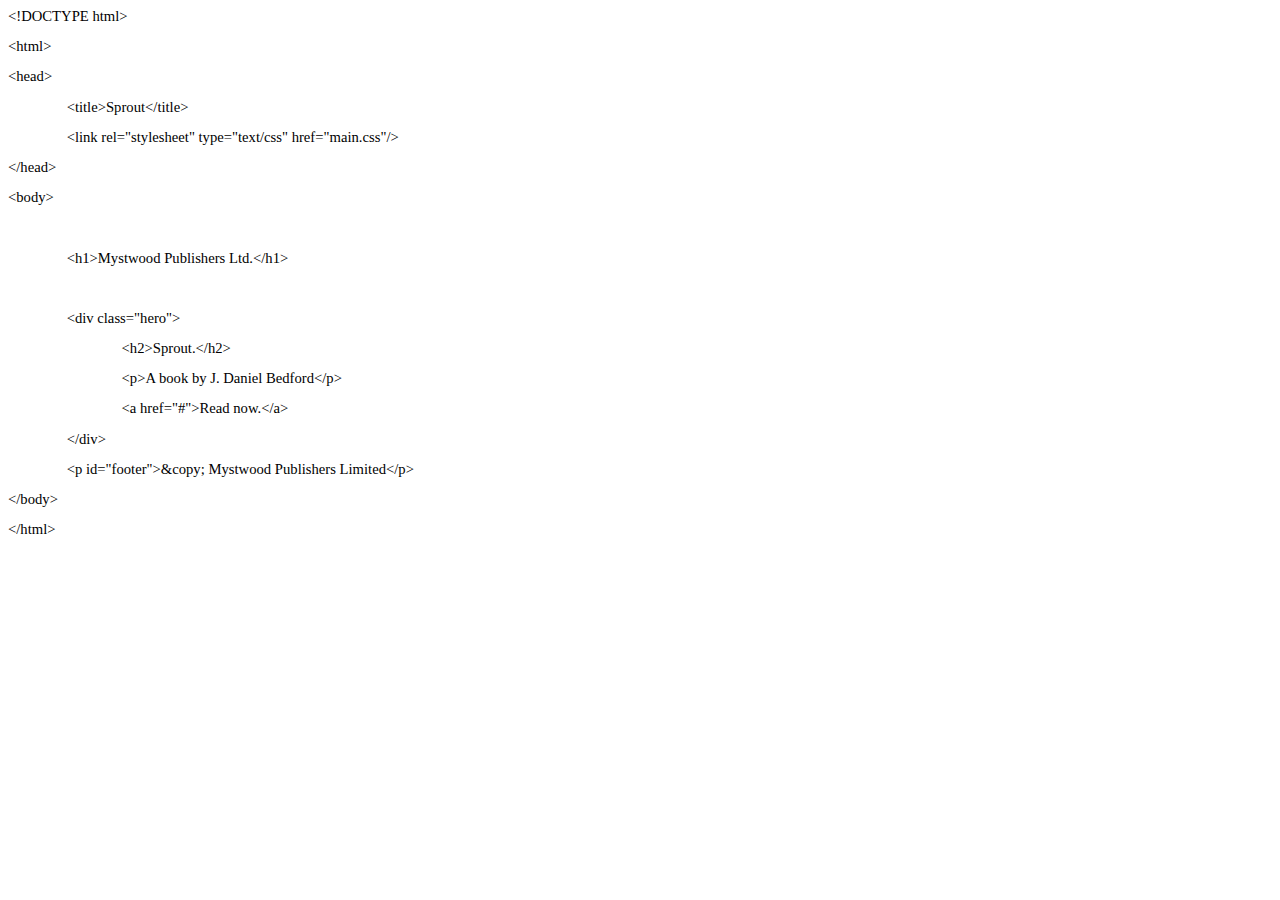
<file: A Closer Look at CSS/index.htm>
<html xmlns:v="urn:schemas-microsoft-com:vml"
xmlns:o="urn:schemas-microsoft-com:office:office"
xmlns:w="urn:schemas-microsoft-com:office:word"
xmlns:m="http://schemas.microsoft.com/office/2004/12/omml"
xmlns="http://www.w3.org/TR/REC-html40">

<head>
<meta http-equiv=Content-Type content="text/html; charset=Windows-1254">
<meta name=ProgId content=Word.Document>
<meta name=Generator content="Microsoft Word 12">
<meta name=Originator content="Microsoft Word 12">
<link rel=File-List href="index_dosyalar/filelist.xml">
<!--[if gte mso 9]><xml>
 <o:DocumentProperties>
  <o:Author>HP</o:Author>
  <o:Template>Normal</o:Template>
  <o:LastAuthor>HP</o:LastAuthor>
  <o:Revision>1</o:Revision>
  <o:TotalTime>2</o:TotalTime>
  <o:Created>2016-10-23T15:52:00Z</o:Created>
  <o:LastSaved>2016-10-23T15:54:00Z</o:LastSaved>
  <o:Pages>1</o:Pages>
  <o:Words>51</o:Words>
  <o:Characters>297</o:Characters>
  <o:Lines>2</o:Lines>
  <o:Paragraphs>1</o:Paragraphs>
  <o:CharactersWithSpaces>347</o:CharactersWithSpaces>
  <o:Version>12.00</o:Version>
 </o:DocumentProperties>
</xml><![endif]-->
<link rel=themeData href="index_dosyalar/themedata.thmx">
<link rel=colorSchemeMapping href="index_dosyalar/colorschememapping.xml">
<!--[if gte mso 9]><xml>
 <w:WordDocument>
  <w:SpellingState>Clean</w:SpellingState>
  <w:TrackMoves>false</w:TrackMoves>
  <w:TrackFormatting/>
  <w:HyphenationZone>21</w:HyphenationZone>
  <w:PunctuationKerning/>
  <w:ValidateAgainstSchemas/>
  <w:SaveIfXMLInvalid>false</w:SaveIfXMLInvalid>
  <w:IgnoreMixedContent>false</w:IgnoreMixedContent>
  <w:AlwaysShowPlaceholderText>false</w:AlwaysShowPlaceholderText>
  <w:DoNotPromoteQF/>
  <w:LidThemeOther>TR</w:LidThemeOther>
  <w:LidThemeAsian>X-NONE</w:LidThemeAsian>
  <w:LidThemeComplexScript>X-NONE</w:LidThemeComplexScript>
  <w:Compatibility>
   <w:BreakWrappedTables/>
   <w:SnapToGridInCell/>
   <w:WrapTextWithPunct/>
   <w:UseAsianBreakRules/>
   <w:DontGrowAutofit/>
   <w:SplitPgBreakAndParaMark/>
   <w:DontVertAlignCellWithSp/>
   <w:DontBreakConstrainedForcedTables/>
   <w:DontVertAlignInTxbx/>
   <w:Word11KerningPairs/>
   <w:CachedColBalance/>
  </w:Compatibility>
  <w:BrowserLevel>MicrosoftInternetExplorer4</w:BrowserLevel>
  <m:mathPr>
   <m:mathFont m:val="Cambria Math"/>
   <m:brkBin m:val="before"/>
   <m:brkBinSub m:val="&#45;-"/>
   <m:smallFrac m:val="off"/>
   <m:dispDef/>
   <m:lMargin m:val="0"/>
   <m:rMargin m:val="0"/>
   <m:defJc m:val="centerGroup"/>
   <m:wrapIndent m:val="1440"/>
   <m:intLim m:val="subSup"/>
   <m:naryLim m:val="undOvr"/>
  </m:mathPr></w:WordDocument>
</xml><![endif]--><!--[if gte mso 9]><xml>
 <w:LatentStyles DefLockedState="false" DefUnhideWhenUsed="true"
  DefSemiHidden="true" DefQFormat="false" DefPriority="99"
  LatentStyleCount="267">
  <w:LsdException Locked="false" Priority="0" SemiHidden="false"
   UnhideWhenUsed="false" QFormat="true" Name="Normal"/>
  <w:LsdException Locked="false" Priority="9" SemiHidden="false"
   UnhideWhenUsed="false" QFormat="true" Name="heading 1"/>
  <w:LsdException Locked="false" Priority="9" QFormat="true" Name="heading 2"/>
  <w:LsdException Locked="false" Priority="9" QFormat="true" Name="heading 3"/>
  <w:LsdException Locked="false" Priority="9" QFormat="true" Name="heading 4"/>
  <w:LsdException Locked="false" Priority="9" QFormat="true" Name="heading 5"/>
  <w:LsdException Locked="false" Priority="9" QFormat="true" Name="heading 6"/>
  <w:LsdException Locked="false" Priority="9" QFormat="true" Name="heading 7"/>
  <w:LsdException Locked="false" Priority="9" QFormat="true" Name="heading 8"/>
  <w:LsdException Locked="false" Priority="9" QFormat="true" Name="heading 9"/>
  <w:LsdException Locked="false" Priority="39" Name="toc 1"/>
  <w:LsdException Locked="false" Priority="39" Name="toc 2"/>
  <w:LsdException Locked="false" Priority="39" Name="toc 3"/>
  <w:LsdException Locked="false" Priority="39" Name="toc 4"/>
  <w:LsdException Locked="false" Priority="39" Name="toc 5"/>
  <w:LsdException Locked="false" Priority="39" Name="toc 6"/>
  <w:LsdException Locked="false" Priority="39" Name="toc 7"/>
  <w:LsdException Locked="false" Priority="39" Name="toc 8"/>
  <w:LsdException Locked="false" Priority="39" Name="toc 9"/>
  <w:LsdException Locked="false" Priority="35" QFormat="true" Name="caption"/>
  <w:LsdException Locked="false" Priority="10" SemiHidden="false"
   UnhideWhenUsed="false" QFormat="true" Name="Title"/>
  <w:LsdException Locked="false" Priority="1" Name="Default Paragraph Font"/>
  <w:LsdException Locked="false" Priority="11" SemiHidden="false"
   UnhideWhenUsed="false" QFormat="true" Name="Subtitle"/>
  <w:LsdException Locked="false" Priority="22" SemiHidden="false"
   UnhideWhenUsed="false" QFormat="true" Name="Strong"/>
  <w:LsdException Locked="false" Priority="20" SemiHidden="false"
   UnhideWhenUsed="false" QFormat="true" Name="Emphasis"/>
  <w:LsdException Locked="false" Priority="59" SemiHidden="false"
   UnhideWhenUsed="false" Name="Table Grid"/>
  <w:LsdException Locked="false" UnhideWhenUsed="false" Name="Placeholder Text"/>
  <w:LsdException Locked="false" Priority="1" SemiHidden="false"
   UnhideWhenUsed="false" QFormat="true" Name="No Spacing"/>
  <w:LsdException Locked="false" Priority="60" SemiHidden="false"
   UnhideWhenUsed="false" Name="Light Shading"/>
  <w:LsdException Locked="false" Priority="61" SemiHidden="false"
   UnhideWhenUsed="false" Name="Light List"/>
  <w:LsdException Locked="false" Priority="62" SemiHidden="false"
   UnhideWhenUsed="false" Name="Light Grid"/>
  <w:LsdException Locked="false" Priority="63" SemiHidden="false"
   UnhideWhenUsed="false" Name="Medium Shading 1"/>
  <w:LsdException Locked="false" Priority="64" SemiHidden="false"
   UnhideWhenUsed="false" Name="Medium Shading 2"/>
  <w:LsdException Locked="false" Priority="65" SemiHidden="false"
   UnhideWhenUsed="false" Name="Medium List 1"/>
  <w:LsdException Locked="false" Priority="66" SemiHidden="false"
   UnhideWhenUsed="false" Name="Medium List 2"/>
  <w:LsdException Locked="false" Priority="67" SemiHidden="false"
   UnhideWhenUsed="false" Name="Medium Grid 1"/>
  <w:LsdException Locked="false" Priority="68" SemiHidden="false"
   UnhideWhenUsed="false" Name="Medium Grid 2"/>
  <w:LsdException Locked="false" Priority="69" SemiHidden="false"
   UnhideWhenUsed="false" Name="Medium Grid 3"/>
  <w:LsdException Locked="false" Priority="70" SemiHidden="false"
   UnhideWhenUsed="false" Name="Dark List"/>
  <w:LsdException Locked="false" Priority="71" SemiHidden="false"
   UnhideWhenUsed="false" Name="Colorful Shading"/>
  <w:LsdException Locked="false" Priority="72" SemiHidden="false"
   UnhideWhenUsed="false" Name="Colorful List"/>
  <w:LsdException Locked="false" Priority="73" SemiHidden="false"
   UnhideWhenUsed="false" Name="Colorful Grid"/>
  <w:LsdException Locked="false" Priority="60" SemiHidden="false"
   UnhideWhenUsed="false" Name="Light Shading Accent 1"/>
  <w:LsdException Locked="false" Priority="61" SemiHidden="false"
   UnhideWhenUsed="false" Name="Light List Accent 1"/>
  <w:LsdException Locked="false" Priority="62" SemiHidden="false"
   UnhideWhenUsed="false" Name="Light Grid Accent 1"/>
  <w:LsdException Locked="false" Priority="63" SemiHidden="false"
   UnhideWhenUsed="false" Name="Medium Shading 1 Accent 1"/>
  <w:LsdException Locked="false" Priority="64" SemiHidden="false"
   UnhideWhenUsed="false" Name="Medium Shading 2 Accent 1"/>
  <w:LsdException Locked="false" Priority="65" SemiHidden="false"
   UnhideWhenUsed="false" Name="Medium List 1 Accent 1"/>
  <w:LsdException Locked="false" UnhideWhenUsed="false" Name="Revision"/>
  <w:LsdException Locked="false" Priority="34" SemiHidden="false"
   UnhideWhenUsed="false" QFormat="true" Name="List Paragraph"/>
  <w:LsdException Locked="false" Priority="29" SemiHidden="false"
   UnhideWhenUsed="false" QFormat="true" Name="Quote"/>
  <w:LsdException Locked="false" Priority="30" SemiHidden="false"
   UnhideWhenUsed="false" QFormat="true" Name="Intense Quote"/>
  <w:LsdException Locked="false" Priority="66" SemiHidden="false"
   UnhideWhenUsed="false" Name="Medium List 2 Accent 1"/>
  <w:LsdException Locked="false" Priority="67" SemiHidden="false"
   UnhideWhenUsed="false" Name="Medium Grid 1 Accent 1"/>
  <w:LsdException Locked="false" Priority="68" SemiHidden="false"
   UnhideWhenUsed="false" Name="Medium Grid 2 Accent 1"/>
  <w:LsdException Locked="false" Priority="69" SemiHidden="false"
   UnhideWhenUsed="false" Name="Medium Grid 3 Accent 1"/>
  <w:LsdException Locked="false" Priority="70" SemiHidden="false"
   UnhideWhenUsed="false" Name="Dark List Accent 1"/>
  <w:LsdException Locked="false" Priority="71" SemiHidden="false"
   UnhideWhenUsed="false" Name="Colorful Shading Accent 1"/>
  <w:LsdException Locked="false" Priority="72" SemiHidden="false"
   UnhideWhenUsed="false" Name="Colorful List Accent 1"/>
  <w:LsdException Locked="false" Priority="73" SemiHidden="false"
   UnhideWhenUsed="false" Name="Colorful Grid Accent 1"/>
  <w:LsdException Locked="false" Priority="60" SemiHidden="false"
   UnhideWhenUsed="false" Name="Light Shading Accent 2"/>
  <w:LsdException Locked="false" Priority="61" SemiHidden="false"
   UnhideWhenUsed="false" Name="Light List Accent 2"/>
  <w:LsdException Locked="false" Priority="62" SemiHidden="false"
   UnhideWhenUsed="false" Name="Light Grid Accent 2"/>
  <w:LsdException Locked="false" Priority="63" SemiHidden="false"
   UnhideWhenUsed="false" Name="Medium Shading 1 Accent 2"/>
  <w:LsdException Locked="false" Priority="64" SemiHidden="false"
   UnhideWhenUsed="false" Name="Medium Shading 2 Accent 2"/>
  <w:LsdException Locked="false" Priority="65" SemiHidden="false"
   UnhideWhenUsed="false" Name="Medium List 1 Accent 2"/>
  <w:LsdException Locked="false" Priority="66" SemiHidden="false"
   UnhideWhenUsed="false" Name="Medium List 2 Accent 2"/>
  <w:LsdException Locked="false" Priority="67" SemiHidden="false"
   UnhideWhenUsed="false" Name="Medium Grid 1 Accent 2"/>
  <w:LsdException Locked="false" Priority="68" SemiHidden="false"
   UnhideWhenUsed="false" Name="Medium Grid 2 Accent 2"/>
  <w:LsdException Locked="false" Priority="69" SemiHidden="false"
   UnhideWhenUsed="false" Name="Medium Grid 3 Accent 2"/>
  <w:LsdException Locked="false" Priority="70" SemiHidden="false"
   UnhideWhenUsed="false" Name="Dark List Accent 2"/>
  <w:LsdException Locked="false" Priority="71" SemiHidden="false"
   UnhideWhenUsed="false" Name="Colorful Shading Accent 2"/>
  <w:LsdException Locked="false" Priority="72" SemiHidden="false"
   UnhideWhenUsed="false" Name="Colorful List Accent 2"/>
  <w:LsdException Locked="false" Priority="73" SemiHidden="false"
   UnhideWhenUsed="false" Name="Colorful Grid Accent 2"/>
  <w:LsdException Locked="false" Priority="60" SemiHidden="false"
   UnhideWhenUsed="false" Name="Light Shading Accent 3"/>
  <w:LsdException Locked="false" Priority="61" SemiHidden="false"
   UnhideWhenUsed="false" Name="Light List Accent 3"/>
  <w:LsdException Locked="false" Priority="62" SemiHidden="false"
   UnhideWhenUsed="false" Name="Light Grid Accent 3"/>
  <w:LsdException Locked="false" Priority="63" SemiHidden="false"
   UnhideWhenUsed="false" Name="Medium Shading 1 Accent 3"/>
  <w:LsdException Locked="false" Priority="64" SemiHidden="false"
   UnhideWhenUsed="false" Name="Medium Shading 2 Accent 3"/>
  <w:LsdException Locked="false" Priority="65" SemiHidden="false"
   UnhideWhenUsed="false" Name="Medium List 1 Accent 3"/>
  <w:LsdException Locked="false" Priority="66" SemiHidden="false"
   UnhideWhenUsed="false" Name="Medium List 2 Accent 3"/>
  <w:LsdException Locked="false" Priority="67" SemiHidden="false"
   UnhideWhenUsed="false" Name="Medium Grid 1 Accent 3"/>
  <w:LsdException Locked="false" Priority="68" SemiHidden="false"
   UnhideWhenUsed="false" Name="Medium Grid 2 Accent 3"/>
  <w:LsdException Locked="false" Priority="69" SemiHidden="false"
   UnhideWhenUsed="false" Name="Medium Grid 3 Accent 3"/>
  <w:LsdException Locked="false" Priority="70" SemiHidden="false"
   UnhideWhenUsed="false" Name="Dark List Accent 3"/>
  <w:LsdException Locked="false" Priority="71" SemiHidden="false"
   UnhideWhenUsed="false" Name="Colorful Shading Accent 3"/>
  <w:LsdException Locked="false" Priority="72" SemiHidden="false"
   UnhideWhenUsed="false" Name="Colorful List Accent 3"/>
  <w:LsdException Locked="false" Priority="73" SemiHidden="false"
   UnhideWhenUsed="false" Name="Colorful Grid Accent 3"/>
  <w:LsdException Locked="false" Priority="60" SemiHidden="false"
   UnhideWhenUsed="false" Name="Light Shading Accent 4"/>
  <w:LsdException Locked="false" Priority="61" SemiHidden="false"
   UnhideWhenUsed="false" Name="Light List Accent 4"/>
  <w:LsdException Locked="false" Priority="62" SemiHidden="false"
   UnhideWhenUsed="false" Name="Light Grid Accent 4"/>
  <w:LsdException Locked="false" Priority="63" SemiHidden="false"
   UnhideWhenUsed="false" Name="Medium Shading 1 Accent 4"/>
  <w:LsdException Locked="false" Priority="64" SemiHidden="false"
   UnhideWhenUsed="false" Name="Medium Shading 2 Accent 4"/>
  <w:LsdException Locked="false" Priority="65" SemiHidden="false"
   UnhideWhenUsed="false" Name="Medium List 1 Accent 4"/>
  <w:LsdException Locked="false" Priority="66" SemiHidden="false"
   UnhideWhenUsed="false" Name="Medium List 2 Accent 4"/>
  <w:LsdException Locked="false" Priority="67" SemiHidden="false"
   UnhideWhenUsed="false" Name="Medium Grid 1 Accent 4"/>
  <w:LsdException Locked="false" Priority="68" SemiHidden="false"
   UnhideWhenUsed="false" Name="Medium Grid 2 Accent 4"/>
  <w:LsdException Locked="false" Priority="69" SemiHidden="false"
   UnhideWhenUsed="false" Name="Medium Grid 3 Accent 4"/>
  <w:LsdException Locked="false" Priority="70" SemiHidden="false"
   UnhideWhenUsed="false" Name="Dark List Accent 4"/>
  <w:LsdException Locked="false" Priority="71" SemiHidden="false"
   UnhideWhenUsed="false" Name="Colorful Shading Accent 4"/>
  <w:LsdException Locked="false" Priority="72" SemiHidden="false"
   UnhideWhenUsed="false" Name="Colorful List Accent 4"/>
  <w:LsdException Locked="false" Priority="73" SemiHidden="false"
   UnhideWhenUsed="false" Name="Colorful Grid Accent 4"/>
  <w:LsdException Locked="false" Priority="60" SemiHidden="false"
   UnhideWhenUsed="false" Name="Light Shading Accent 5"/>
  <w:LsdException Locked="false" Priority="61" SemiHidden="false"
   UnhideWhenUsed="false" Name="Light List Accent 5"/>
  <w:LsdException Locked="false" Priority="62" SemiHidden="false"
   UnhideWhenUsed="false" Name="Light Grid Accent 5"/>
  <w:LsdException Locked="false" Priority="63" SemiHidden="false"
   UnhideWhenUsed="false" Name="Medium Shading 1 Accent 5"/>
  <w:LsdException Locked="false" Priority="64" SemiHidden="false"
   UnhideWhenUsed="false" Name="Medium Shading 2 Accent 5"/>
  <w:LsdException Locked="false" Priority="65" SemiHidden="false"
   UnhideWhenUsed="false" Name="Medium List 1 Accent 5"/>
  <w:LsdException Locked="false" Priority="66" SemiHidden="false"
   UnhideWhenUsed="false" Name="Medium List 2 Accent 5"/>
  <w:LsdException Locked="false" Priority="67" SemiHidden="false"
   UnhideWhenUsed="false" Name="Medium Grid 1 Accent 5"/>
  <w:LsdException Locked="false" Priority="68" SemiHidden="false"
   UnhideWhenUsed="false" Name="Medium Grid 2 Accent 5"/>
  <w:LsdException Locked="false" Priority="69" SemiHidden="false"
   UnhideWhenUsed="false" Name="Medium Grid 3 Accent 5"/>
  <w:LsdException Locked="false" Priority="70" SemiHidden="false"
   UnhideWhenUsed="false" Name="Dark List Accent 5"/>
  <w:LsdException Locked="false" Priority="71" SemiHidden="false"
   UnhideWhenUsed="false" Name="Colorful Shading Accent 5"/>
  <w:LsdException Locked="false" Priority="72" SemiHidden="false"
   UnhideWhenUsed="false" Name="Colorful List Accent 5"/>
  <w:LsdException Locked="false" Priority="73" SemiHidden="false"
   UnhideWhenUsed="false" Name="Colorful Grid Accent 5"/>
  <w:LsdException Locked="false" Priority="60" SemiHidden="false"
   UnhideWhenUsed="false" Name="Light Shading Accent 6"/>
  <w:LsdException Locked="false" Priority="61" SemiHidden="false"
   UnhideWhenUsed="false" Name="Light List Accent 6"/>
  <w:LsdException Locked="false" Priority="62" SemiHidden="false"
   UnhideWhenUsed="false" Name="Light Grid Accent 6"/>
  <w:LsdException Locked="false" Priority="63" SemiHidden="false"
   UnhideWhenUsed="false" Name="Medium Shading 1 Accent 6"/>
  <w:LsdException Locked="false" Priority="64" SemiHidden="false"
   UnhideWhenUsed="false" Name="Medium Shading 2 Accent 6"/>
  <w:LsdException Locked="false" Priority="65" SemiHidden="false"
   UnhideWhenUsed="false" Name="Medium List 1 Accent 6"/>
  <w:LsdException Locked="false" Priority="66" SemiHidden="false"
   UnhideWhenUsed="false" Name="Medium List 2 Accent 6"/>
  <w:LsdException Locked="false" Priority="67" SemiHidden="false"
   UnhideWhenUsed="false" Name="Medium Grid 1 Accent 6"/>
  <w:LsdException Locked="false" Priority="68" SemiHidden="false"
   UnhideWhenUsed="false" Name="Medium Grid 2 Accent 6"/>
  <w:LsdException Locked="false" Priority="69" SemiHidden="false"
   UnhideWhenUsed="false" Name="Medium Grid 3 Accent 6"/>
  <w:LsdException Locked="false" Priority="70" SemiHidden="false"
   UnhideWhenUsed="false" Name="Dark List Accent 6"/>
  <w:LsdException Locked="false" Priority="71" SemiHidden="false"
   UnhideWhenUsed="false" Name="Colorful Shading Accent 6"/>
  <w:LsdException Locked="false" Priority="72" SemiHidden="false"
   UnhideWhenUsed="false" Name="Colorful List Accent 6"/>
  <w:LsdException Locked="false" Priority="73" SemiHidden="false"
   UnhideWhenUsed="false" Name="Colorful Grid Accent 6"/>
  <w:LsdException Locked="false" Priority="19" SemiHidden="false"
   UnhideWhenUsed="false" QFormat="true" Name="Subtle Emphasis"/>
  <w:LsdException Locked="false" Priority="21" SemiHidden="false"
   UnhideWhenUsed="false" QFormat="true" Name="Intense Emphasis"/>
  <w:LsdException Locked="false" Priority="31" SemiHidden="false"
   UnhideWhenUsed="false" QFormat="true" Name="Subtle Reference"/>
  <w:LsdException Locked="false" Priority="32" SemiHidden="false"
   UnhideWhenUsed="false" QFormat="true" Name="Intense Reference"/>
  <w:LsdException Locked="false" Priority="33" SemiHidden="false"
   UnhideWhenUsed="false" QFormat="true" Name="Book Title"/>
  <w:LsdException Locked="false" Priority="37" Name="Bibliography"/>
  <w:LsdException Locked="false" Priority="39" QFormat="true" Name="TOC Heading"/>
 </w:LatentStyles>
</xml><![endif]-->
<style>
<!--
 /* Font Definitions */
 @font-face
	{font-family:"Cambria Math";
	panose-1:2 4 5 3 5 4 6 3 2 4;
	mso-font-charset:1;
	mso-generic-font-family:roman;
	mso-font-format:other;
	mso-font-pitch:variable;
	mso-font-signature:0 0 0 0 0 0;}
@font-face
	{font-family:Calibri;
	panose-1:2 15 5 2 2 2 4 3 2 4;
	mso-font-charset:162;
	mso-generic-font-family:swiss;
	mso-font-pitch:variable;
	mso-font-signature:-536859905 -1073732485 9 0 511 0;}
 /* Style Definitions */
 p.MsoNormal, li.MsoNormal, div.MsoNormal
	{mso-style-unhide:no;
	mso-style-qformat:yes;
	mso-style-parent:"";
	margin-top:0cm;
	margin-right:0cm;
	margin-bottom:10.0pt;
	margin-left:0cm;
	line-height:115%;
	mso-pagination:widow-orphan;
	font-size:11.0pt;
	font-family:"Calibri","sans-serif";
	mso-ascii-font-family:Calibri;
	mso-ascii-theme-font:minor-latin;
	mso-fareast-font-family:Calibri;
	mso-fareast-theme-font:minor-latin;
	mso-hansi-font-family:Calibri;
	mso-hansi-theme-font:minor-latin;
	mso-bidi-font-family:"Times New Roman";
	mso-bidi-theme-font:minor-bidi;
	mso-fareast-language:EN-US;}
span.SpellE
	{mso-style-name:"";
	mso-spl-e:yes;}
.MsoChpDefault
	{mso-style-type:export-only;
	mso-default-props:yes;
	mso-ascii-font-family:Calibri;
	mso-ascii-theme-font:minor-latin;
	mso-fareast-font-family:Calibri;
	mso-fareast-theme-font:minor-latin;
	mso-hansi-font-family:Calibri;
	mso-hansi-theme-font:minor-latin;
	mso-bidi-font-family:"Times New Roman";
	mso-bidi-theme-font:minor-bidi;
	mso-fareast-language:EN-US;}
.MsoPapDefault
	{mso-style-type:export-only;
	margin-bottom:10.0pt;
	line-height:115%;}
@page WordSection1
	{size:595.3pt 841.9pt;
	margin:70.85pt 70.85pt 70.85pt 70.85pt;
	mso-header-margin:35.4pt;
	mso-footer-margin:35.4pt;
	mso-paper-source:0;}
div.WordSection1
	{page:WordSection1;}
-->
</style>
<!--[if gte mso 10]>
<style>
 /* Style Definitions */
 table.MsoNormalTable
	{mso-style-name:"Normal Tablo";
	mso-tstyle-rowband-size:0;
	mso-tstyle-colband-size:0;
	mso-style-noshow:yes;
	mso-style-priority:99;
	mso-style-qformat:yes;
	mso-style-parent:"";
	mso-padding-alt:0cm 5.4pt 0cm 5.4pt;
	mso-para-margin-top:0cm;
	mso-para-margin-right:0cm;
	mso-para-margin-bottom:10.0pt;
	mso-para-margin-left:0cm;
	line-height:115%;
	mso-pagination:widow-orphan;
	font-size:11.0pt;
	font-family:"Calibri","sans-serif";
	mso-ascii-font-family:Calibri;
	mso-ascii-theme-font:minor-latin;
	mso-hansi-font-family:Calibri;
	mso-hansi-theme-font:minor-latin;
	mso-bidi-font-family:"Times New Roman";
	mso-bidi-theme-font:minor-bidi;
	mso-fareast-language:EN-US;}
</style>
<![endif]--><!--[if gte mso 9]><xml>
 <o:shapedefaults v:ext="edit" spidmax="2050"/>
</xml><![endif]--><!--[if gte mso 9]><xml>
 <o:shapelayout v:ext="edit">
  <o:idmap v:ext="edit" data="1"/>
 </o:shapelayout></xml><![endif]-->
</head>

<body lang=TR style='tab-interval:35.4pt'>

<div class=WordSection1>

<p class=MsoNormal>&lt;!DOCTYPE html&gt;</p>

<p class=MsoNormal>&lt;html&gt;</p>

<p class=MsoNormal>&lt;<span class=SpellE>head</span>&gt;</p>

<p class=MsoNormal><span style='mso-tab-count:1'>��������������� </span>&lt;<span
class=SpellE>title</span>&gt;<span class=SpellE>Sprout</span>&lt;/<span
class=SpellE>title</span>&gt;</p>

<p class=MsoNormal><span style='mso-tab-count:1'>��������������� </span>&lt;link
<span class=SpellE>rel</span>=&quot;<span class=SpellE>stylesheet</span>&quot; <span
class=SpellE>type</span>=&quot;<span class=SpellE>text</span>/<span
class=SpellE>css</span>&quot; <span class=SpellE>href</span>=&quot;<span
class=SpellE>main</span>.<span class=SpellE>css</span>&quot;/&gt;</p>

<p class=MsoNormal>&lt;/<span class=SpellE>head</span>&gt;</p>

<p class=MsoNormal>&lt;body&gt;</p>

<p class=MsoNormal><span style='mso-spacerun:yes'>� </span></p>

<p class=MsoNormal><span style='mso-tab-count:1'>��������������� </span>&lt;h1&gt;<span
class=SpellE>Mystwood</span> <span class=SpellE>Publishers</span>
Ltd.&lt;/h1&gt;</p>

<p class=MsoNormal><o:p>&nbsp;</o:p></p>

<p class=MsoNormal><span style='mso-tab-count:1'>��������������� </span>&lt;<span
class=SpellE>div</span> <span class=SpellE>class</span>=&quot;<span
class=SpellE>hero</span>&quot;&gt;</p>

<p class=MsoNormal><span style='mso-tab-count:2'>������������������������������ </span>&lt;h2&gt;<span
class=SpellE>Sprout</span>.&lt;/h2&gt;</p>

<p class=MsoNormal><span style='mso-tab-count:2'>������������������������������ </span>&lt;p&gt;A
<span class=SpellE>book</span> <span class=SpellE>by</span> J. <span
class=SpellE>Daniel</span> <span class=SpellE>Bedford</span>&lt;/p&gt;</p>

<p class=MsoNormal><span style='mso-tab-count:2'>������������������������������ </span>&lt;a
<span class=SpellE>href</span>=&quot;#&quot;&gt;<span class=SpellE>Read</span> <span
class=SpellE>now</span>.&lt;/a&gt;</p>

<p class=MsoNormal><span style='mso-tab-count:1'>��������������� </span>&lt;/<span
class=SpellE>div</span>&gt;</p>

<p class=MsoNormal><span style='mso-tab-count:1'>��������������� </span>&lt;p <span
class=SpellE>id</span>=&quot;<span class=SpellE>footer</span>&quot;&gt;&amp;<span
class=SpellE>copy</span>; <span class=SpellE>Mystwood</span> <span
class=SpellE>Publishers</span> <span class=SpellE>Limited</span>&lt;/p&gt;</p>

<p class=MsoNormal>&lt;/body&gt;</p>

<p class=MsoNormal>&lt;/html&gt;</p>

</div>

</body>

</html>
</file>
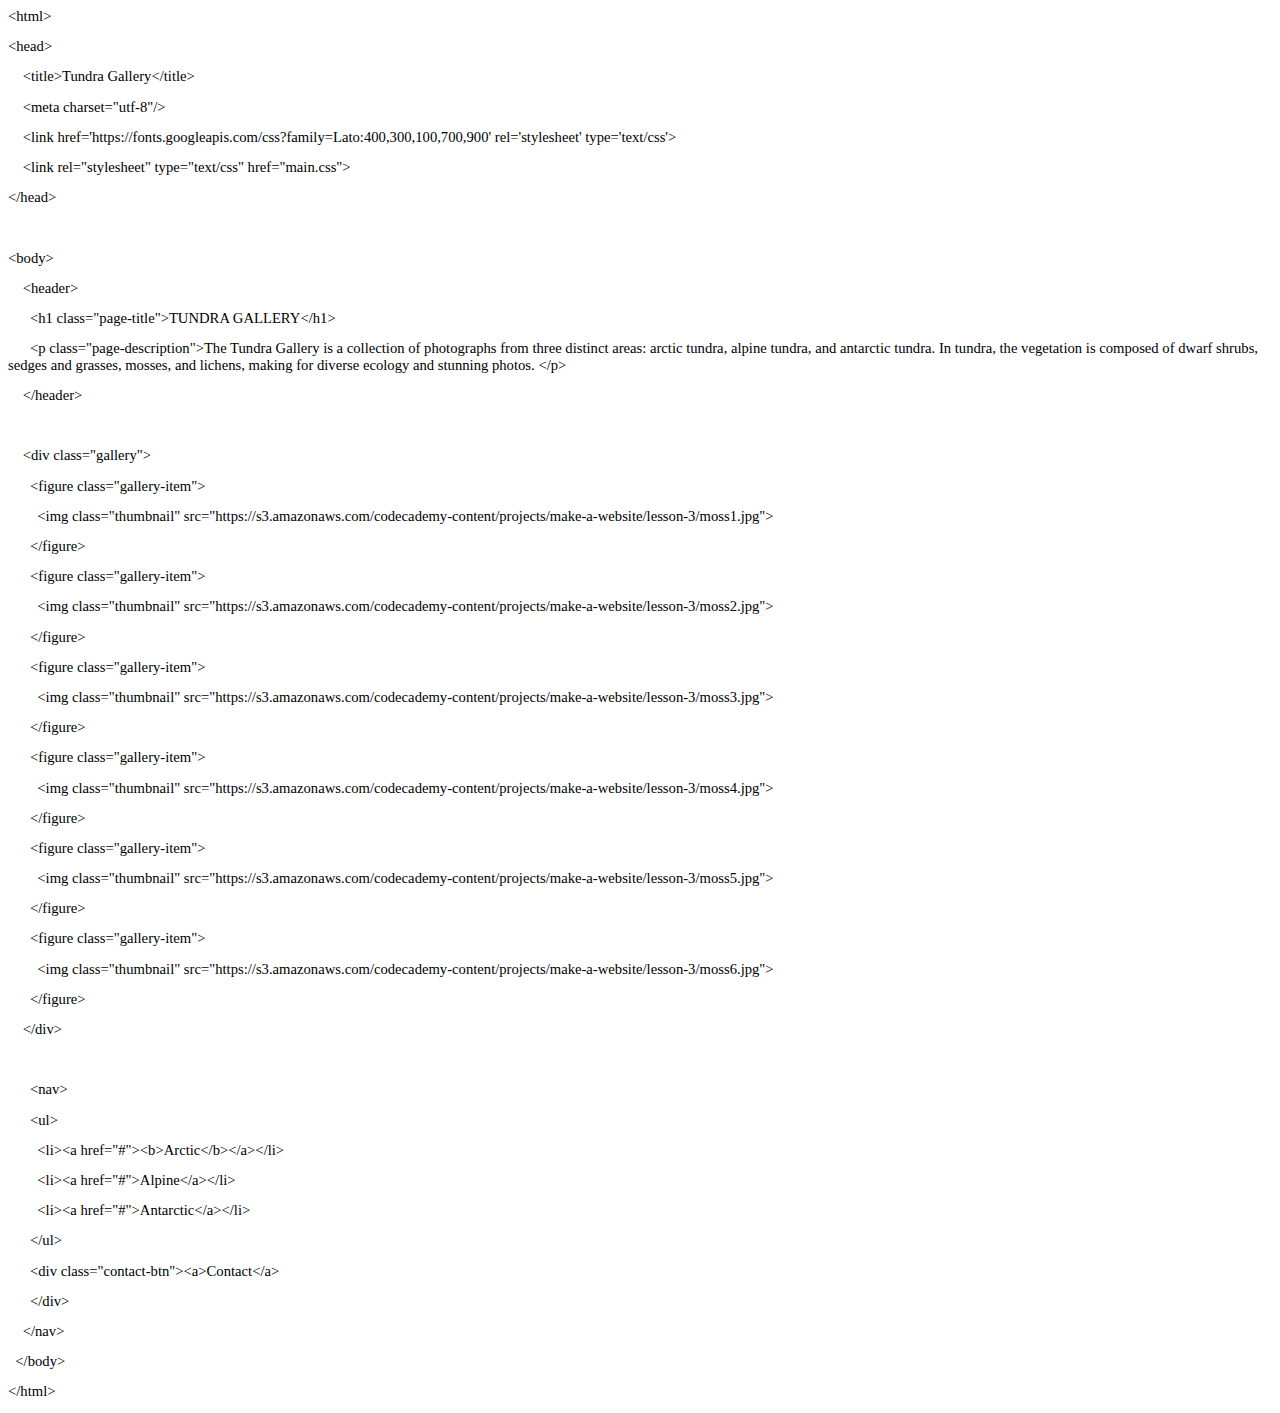
<file: Boundaries and Space/index.htm>
<html xmlns:v="urn:schemas-microsoft-com:vml"
xmlns:o="urn:schemas-microsoft-com:office:office"
xmlns:w="urn:schemas-microsoft-com:office:word"
xmlns:m="http://schemas.microsoft.com/office/2004/12/omml"
xmlns="http://www.w3.org/TR/REC-html40">

<head>
<meta http-equiv=Content-Type content="text/html; charset=Windows-1254">
<meta name=ProgId content=Word.Document>
<meta name=Generator content="Microsoft Word 12">
<meta name=Originator content="Microsoft Word 12">
<link rel=File-List href="index_dosyalar/filelist.xml">
<!--[if gte mso 9]><xml>
 <o:DocumentProperties>
  <o:Author>HP</o:Author>
  <o:Template>Normal</o:Template>
  <o:LastAuthor>HP</o:LastAuthor>
  <o:Revision>1</o:Revision>
  <o:TotalTime>0</o:TotalTime>
  <o:Created>2016-10-23T16:00:00Z</o:Created>
  <o:LastSaved>2016-10-23T16:00:00Z</o:LastSaved>
  <o:Pages>1</o:Pages>
  <o:Words>300</o:Words>
  <o:Characters>1710</o:Characters>
  <o:Lines>14</o:Lines>
  <o:Paragraphs>4</o:Paragraphs>
  <o:CharactersWithSpaces>2006</o:CharactersWithSpaces>
  <o:Version>12.00</o:Version>
 </o:DocumentProperties>
</xml><![endif]-->
<link rel=themeData href="index_dosyalar/themedata.thmx">
<link rel=colorSchemeMapping href="index_dosyalar/colorschememapping.xml">
<!--[if gte mso 9]><xml>
 <w:WordDocument>
  <w:TrackMoves>false</w:TrackMoves>
  <w:TrackFormatting/>
  <w:HyphenationZone>21</w:HyphenationZone>
  <w:PunctuationKerning/>
  <w:ValidateAgainstSchemas/>
  <w:SaveIfXMLInvalid>false</w:SaveIfXMLInvalid>
  <w:IgnoreMixedContent>false</w:IgnoreMixedContent>
  <w:AlwaysShowPlaceholderText>false</w:AlwaysShowPlaceholderText>
  <w:DoNotPromoteQF/>
  <w:LidThemeOther>TR</w:LidThemeOther>
  <w:LidThemeAsian>X-NONE</w:LidThemeAsian>
  <w:LidThemeComplexScript>X-NONE</w:LidThemeComplexScript>
  <w:Compatibility>
   <w:BreakWrappedTables/>
   <w:SnapToGridInCell/>
   <w:WrapTextWithPunct/>
   <w:UseAsianBreakRules/>
   <w:DontGrowAutofit/>
   <w:SplitPgBreakAndParaMark/>
   <w:DontVertAlignCellWithSp/>
   <w:DontBreakConstrainedForcedTables/>
   <w:DontVertAlignInTxbx/>
   <w:Word11KerningPairs/>
   <w:CachedColBalance/>
  </w:Compatibility>
  <w:BrowserLevel>MicrosoftInternetExplorer4</w:BrowserLevel>
  <m:mathPr>
   <m:mathFont m:val="Cambria Math"/>
   <m:brkBin m:val="before"/>
   <m:brkBinSub m:val="&#45;-"/>
   <m:smallFrac m:val="off"/>
   <m:dispDef/>
   <m:lMargin m:val="0"/>
   <m:rMargin m:val="0"/>
   <m:defJc m:val="centerGroup"/>
   <m:wrapIndent m:val="1440"/>
   <m:intLim m:val="subSup"/>
   <m:naryLim m:val="undOvr"/>
  </m:mathPr></w:WordDocument>
</xml><![endif]--><!--[if gte mso 9]><xml>
 <w:LatentStyles DefLockedState="false" DefUnhideWhenUsed="true"
  DefSemiHidden="true" DefQFormat="false" DefPriority="99"
  LatentStyleCount="267">
  <w:LsdException Locked="false" Priority="0" SemiHidden="false"
   UnhideWhenUsed="false" QFormat="true" Name="Normal"/>
  <w:LsdException Locked="false" Priority="9" SemiHidden="false"
   UnhideWhenUsed="false" QFormat="true" Name="heading 1"/>
  <w:LsdException Locked="false" Priority="9" QFormat="true" Name="heading 2"/>
  <w:LsdException Locked="false" Priority="9" QFormat="true" Name="heading 3"/>
  <w:LsdException Locked="false" Priority="9" QFormat="true" Name="heading 4"/>
  <w:LsdException Locked="false" Priority="9" QFormat="true" Name="heading 5"/>
  <w:LsdException Locked="false" Priority="9" QFormat="true" Name="heading 6"/>
  <w:LsdException Locked="false" Priority="9" QFormat="true" Name="heading 7"/>
  <w:LsdException Locked="false" Priority="9" QFormat="true" Name="heading 8"/>
  <w:LsdException Locked="false" Priority="9" QFormat="true" Name="heading 9"/>
  <w:LsdException Locked="false" Priority="39" Name="toc 1"/>
  <w:LsdException Locked="false" Priority="39" Name="toc 2"/>
  <w:LsdException Locked="false" Priority="39" Name="toc 3"/>
  <w:LsdException Locked="false" Priority="39" Name="toc 4"/>
  <w:LsdException Locked="false" Priority="39" Name="toc 5"/>
  <w:LsdException Locked="false" Priority="39" Name="toc 6"/>
  <w:LsdException Locked="false" Priority="39" Name="toc 7"/>
  <w:LsdException Locked="false" Priority="39" Name="toc 8"/>
  <w:LsdException Locked="false" Priority="39" Name="toc 9"/>
  <w:LsdException Locked="false" Priority="35" QFormat="true" Name="caption"/>
  <w:LsdException Locked="false" Priority="10" SemiHidden="false"
   UnhideWhenUsed="false" QFormat="true" Name="Title"/>
  <w:LsdException Locked="false" Priority="1" Name="Default Paragraph Font"/>
  <w:LsdException Locked="false" Priority="11" SemiHidden="false"
   UnhideWhenUsed="false" QFormat="true" Name="Subtitle"/>
  <w:LsdException Locked="false" Priority="22" SemiHidden="false"
   UnhideWhenUsed="false" QFormat="true" Name="Strong"/>
  <w:LsdException Locked="false" Priority="20" SemiHidden="false"
   UnhideWhenUsed="false" QFormat="true" Name="Emphasis"/>
  <w:LsdException Locked="false" Priority="59" SemiHidden="false"
   UnhideWhenUsed="false" Name="Table Grid"/>
  <w:LsdException Locked="false" UnhideWhenUsed="false" Name="Placeholder Text"/>
  <w:LsdException Locked="false" Priority="1" SemiHidden="false"
   UnhideWhenUsed="false" QFormat="true" Name="No Spacing"/>
  <w:LsdException Locked="false" Priority="60" SemiHidden="false"
   UnhideWhenUsed="false" Name="Light Shading"/>
  <w:LsdException Locked="false" Priority="61" SemiHidden="false"
   UnhideWhenUsed="false" Name="Light List"/>
  <w:LsdException Locked="false" Priority="62" SemiHidden="false"
   UnhideWhenUsed="false" Name="Light Grid"/>
  <w:LsdException Locked="false" Priority="63" SemiHidden="false"
   UnhideWhenUsed="false" Name="Medium Shading 1"/>
  <w:LsdException Locked="false" Priority="64" SemiHidden="false"
   UnhideWhenUsed="false" Name="Medium Shading 2"/>
  <w:LsdException Locked="false" Priority="65" SemiHidden="false"
   UnhideWhenUsed="false" Name="Medium List 1"/>
  <w:LsdException Locked="false" Priority="66" SemiHidden="false"
   UnhideWhenUsed="false" Name="Medium List 2"/>
  <w:LsdException Locked="false" Priority="67" SemiHidden="false"
   UnhideWhenUsed="false" Name="Medium Grid 1"/>
  <w:LsdException Locked="false" Priority="68" SemiHidden="false"
   UnhideWhenUsed="false" Name="Medium Grid 2"/>
  <w:LsdException Locked="false" Priority="69" SemiHidden="false"
   UnhideWhenUsed="false" Name="Medium Grid 3"/>
  <w:LsdException Locked="false" Priority="70" SemiHidden="false"
   UnhideWhenUsed="false" Name="Dark List"/>
  <w:LsdException Locked="false" Priority="71" SemiHidden="false"
   UnhideWhenUsed="false" Name="Colorful Shading"/>
  <w:LsdException Locked="false" Priority="72" SemiHidden="false"
   UnhideWhenUsed="false" Name="Colorful List"/>
  <w:LsdException Locked="false" Priority="73" SemiHidden="false"
   UnhideWhenUsed="false" Name="Colorful Grid"/>
  <w:LsdException Locked="false" Priority="60" SemiHidden="false"
   UnhideWhenUsed="false" Name="Light Shading Accent 1"/>
  <w:LsdException Locked="false" Priority="61" SemiHidden="false"
   UnhideWhenUsed="false" Name="Light List Accent 1"/>
  <w:LsdException Locked="false" Priority="62" SemiHidden="false"
   UnhideWhenUsed="false" Name="Light Grid Accent 1"/>
  <w:LsdException Locked="false" Priority="63" SemiHidden="false"
   UnhideWhenUsed="false" Name="Medium Shading 1 Accent 1"/>
  <w:LsdException Locked="false" Priority="64" SemiHidden="false"
   UnhideWhenUsed="false" Name="Medium Shading 2 Accent 1"/>
  <w:LsdException Locked="false" Priority="65" SemiHidden="false"
   UnhideWhenUsed="false" Name="Medium List 1 Accent 1"/>
  <w:LsdException Locked="false" UnhideWhenUsed="false" Name="Revision"/>
  <w:LsdException Locked="false" Priority="34" SemiHidden="false"
   UnhideWhenUsed="false" QFormat="true" Name="List Paragraph"/>
  <w:LsdException Locked="false" Priority="29" SemiHidden="false"
   UnhideWhenUsed="false" QFormat="true" Name="Quote"/>
  <w:LsdException Locked="false" Priority="30" SemiHidden="false"
   UnhideWhenUsed="false" QFormat="true" Name="Intense Quote"/>
  <w:LsdException Locked="false" Priority="66" SemiHidden="false"
   UnhideWhenUsed="false" Name="Medium List 2 Accent 1"/>
  <w:LsdException Locked="false" Priority="67" SemiHidden="false"
   UnhideWhenUsed="false" Name="Medium Grid 1 Accent 1"/>
  <w:LsdException Locked="false" Priority="68" SemiHidden="false"
   UnhideWhenUsed="false" Name="Medium Grid 2 Accent 1"/>
  <w:LsdException Locked="false" Priority="69" SemiHidden="false"
   UnhideWhenUsed="false" Name="Medium Grid 3 Accent 1"/>
  <w:LsdException Locked="false" Priority="70" SemiHidden="false"
   UnhideWhenUsed="false" Name="Dark List Accent 1"/>
  <w:LsdException Locked="false" Priority="71" SemiHidden="false"
   UnhideWhenUsed="false" Name="Colorful Shading Accent 1"/>
  <w:LsdException Locked="false" Priority="72" SemiHidden="false"
   UnhideWhenUsed="false" Name="Colorful List Accent 1"/>
  <w:LsdException Locked="false" Priority="73" SemiHidden="false"
   UnhideWhenUsed="false" Name="Colorful Grid Accent 1"/>
  <w:LsdException Locked="false" Priority="60" SemiHidden="false"
   UnhideWhenUsed="false" Name="Light Shading Accent 2"/>
  <w:LsdException Locked="false" Priority="61" SemiHidden="false"
   UnhideWhenUsed="false" Name="Light List Accent 2"/>
  <w:LsdException Locked="false" Priority="62" SemiHidden="false"
   UnhideWhenUsed="false" Name="Light Grid Accent 2"/>
  <w:LsdException Locked="false" Priority="63" SemiHidden="false"
   UnhideWhenUsed="false" Name="Medium Shading 1 Accent 2"/>
  <w:LsdException Locked="false" Priority="64" SemiHidden="false"
   UnhideWhenUsed="false" Name="Medium Shading 2 Accent 2"/>
  <w:LsdException Locked="false" Priority="65" SemiHidden="false"
   UnhideWhenUsed="false" Name="Medium List 1 Accent 2"/>
  <w:LsdException Locked="false" Priority="66" SemiHidden="false"
   UnhideWhenUsed="false" Name="Medium List 2 Accent 2"/>
  <w:LsdException Locked="false" Priority="67" SemiHidden="false"
   UnhideWhenUsed="false" Name="Medium Grid 1 Accent 2"/>
  <w:LsdException Locked="false" Priority="68" SemiHidden="false"
   UnhideWhenUsed="false" Name="Medium Grid 2 Accent 2"/>
  <w:LsdException Locked="false" Priority="69" SemiHidden="false"
   UnhideWhenUsed="false" Name="Medium Grid 3 Accent 2"/>
  <w:LsdException Locked="false" Priority="70" SemiHidden="false"
   UnhideWhenUsed="false" Name="Dark List Accent 2"/>
  <w:LsdException Locked="false" Priority="71" SemiHidden="false"
   UnhideWhenUsed="false" Name="Colorful Shading Accent 2"/>
  <w:LsdException Locked="false" Priority="72" SemiHidden="false"
   UnhideWhenUsed="false" Name="Colorful List Accent 2"/>
  <w:LsdException Locked="false" Priority="73" SemiHidden="false"
   UnhideWhenUsed="false" Name="Colorful Grid Accent 2"/>
  <w:LsdException Locked="false" Priority="60" SemiHidden="false"
   UnhideWhenUsed="false" Name="Light Shading Accent 3"/>
  <w:LsdException Locked="false" Priority="61" SemiHidden="false"
   UnhideWhenUsed="false" Name="Light List Accent 3"/>
  <w:LsdException Locked="false" Priority="62" SemiHidden="false"
   UnhideWhenUsed="false" Name="Light Grid Accent 3"/>
  <w:LsdException Locked="false" Priority="63" SemiHidden="false"
   UnhideWhenUsed="false" Name="Medium Shading 1 Accent 3"/>
  <w:LsdException Locked="false" Priority="64" SemiHidden="false"
   UnhideWhenUsed="false" Name="Medium Shading 2 Accent 3"/>
  <w:LsdException Locked="false" Priority="65" SemiHidden="false"
   UnhideWhenUsed="false" Name="Medium List 1 Accent 3"/>
  <w:LsdException Locked="false" Priority="66" SemiHidden="false"
   UnhideWhenUsed="false" Name="Medium List 2 Accent 3"/>
  <w:LsdException Locked="false" Priority="67" SemiHidden="false"
   UnhideWhenUsed="false" Name="Medium Grid 1 Accent 3"/>
  <w:LsdException Locked="false" Priority="68" SemiHidden="false"
   UnhideWhenUsed="false" Name="Medium Grid 2 Accent 3"/>
  <w:LsdException Locked="false" Priority="69" SemiHidden="false"
   UnhideWhenUsed="false" Name="Medium Grid 3 Accent 3"/>
  <w:LsdException Locked="false" Priority="70" SemiHidden="false"
   UnhideWhenUsed="false" Name="Dark List Accent 3"/>
  <w:LsdException Locked="false" Priority="71" SemiHidden="false"
   UnhideWhenUsed="false" Name="Colorful Shading Accent 3"/>
  <w:LsdException Locked="false" Priority="72" SemiHidden="false"
   UnhideWhenUsed="false" Name="Colorful List Accent 3"/>
  <w:LsdException Locked="false" Priority="73" SemiHidden="false"
   UnhideWhenUsed="false" Name="Colorful Grid Accent 3"/>
  <w:LsdException Locked="false" Priority="60" SemiHidden="false"
   UnhideWhenUsed="false" Name="Light Shading Accent 4"/>
  <w:LsdException Locked="false" Priority="61" SemiHidden="false"
   UnhideWhenUsed="false" Name="Light List Accent 4"/>
  <w:LsdException Locked="false" Priority="62" SemiHidden="false"
   UnhideWhenUsed="false" Name="Light Grid Accent 4"/>
  <w:LsdException Locked="false" Priority="63" SemiHidden="false"
   UnhideWhenUsed="false" Name="Medium Shading 1 Accent 4"/>
  <w:LsdException Locked="false" Priority="64" SemiHidden="false"
   UnhideWhenUsed="false" Name="Medium Shading 2 Accent 4"/>
  <w:LsdException Locked="false" Priority="65" SemiHidden="false"
   UnhideWhenUsed="false" Name="Medium List 1 Accent 4"/>
  <w:LsdException Locked="false" Priority="66" SemiHidden="false"
   UnhideWhenUsed="false" Name="Medium List 2 Accent 4"/>
  <w:LsdException Locked="false" Priority="67" SemiHidden="false"
   UnhideWhenUsed="false" Name="Medium Grid 1 Accent 4"/>
  <w:LsdException Locked="false" Priority="68" SemiHidden="false"
   UnhideWhenUsed="false" Name="Medium Grid 2 Accent 4"/>
  <w:LsdException Locked="false" Priority="69" SemiHidden="false"
   UnhideWhenUsed="false" Name="Medium Grid 3 Accent 4"/>
  <w:LsdException Locked="false" Priority="70" SemiHidden="false"
   UnhideWhenUsed="false" Name="Dark List Accent 4"/>
  <w:LsdException Locked="false" Priority="71" SemiHidden="false"
   UnhideWhenUsed="false" Name="Colorful Shading Accent 4"/>
  <w:LsdException Locked="false" Priority="72" SemiHidden="false"
   UnhideWhenUsed="false" Name="Colorful List Accent 4"/>
  <w:LsdException Locked="false" Priority="73" SemiHidden="false"
   UnhideWhenUsed="false" Name="Colorful Grid Accent 4"/>
  <w:LsdException Locked="false" Priority="60" SemiHidden="false"
   UnhideWhenUsed="false" Name="Light Shading Accent 5"/>
  <w:LsdException Locked="false" Priority="61" SemiHidden="false"
   UnhideWhenUsed="false" Name="Light List Accent 5"/>
  <w:LsdException Locked="false" Priority="62" SemiHidden="false"
   UnhideWhenUsed="false" Name="Light Grid Accent 5"/>
  <w:LsdException Locked="false" Priority="63" SemiHidden="false"
   UnhideWhenUsed="false" Name="Medium Shading 1 Accent 5"/>
  <w:LsdException Locked="false" Priority="64" SemiHidden="false"
   UnhideWhenUsed="false" Name="Medium Shading 2 Accent 5"/>
  <w:LsdException Locked="false" Priority="65" SemiHidden="false"
   UnhideWhenUsed="false" Name="Medium List 1 Accent 5"/>
  <w:LsdException Locked="false" Priority="66" SemiHidden="false"
   UnhideWhenUsed="false" Name="Medium List 2 Accent 5"/>
  <w:LsdException Locked="false" Priority="67" SemiHidden="false"
   UnhideWhenUsed="false" Name="Medium Grid 1 Accent 5"/>
  <w:LsdException Locked="false" Priority="68" SemiHidden="false"
   UnhideWhenUsed="false" Name="Medium Grid 2 Accent 5"/>
  <w:LsdException Locked="false" Priority="69" SemiHidden="false"
   UnhideWhenUsed="false" Name="Medium Grid 3 Accent 5"/>
  <w:LsdException Locked="false" Priority="70" SemiHidden="false"
   UnhideWhenUsed="false" Name="Dark List Accent 5"/>
  <w:LsdException Locked="false" Priority="71" SemiHidden="false"
   UnhideWhenUsed="false" Name="Colorful Shading Accent 5"/>
  <w:LsdException Locked="false" Priority="72" SemiHidden="false"
   UnhideWhenUsed="false" Name="Colorful List Accent 5"/>
  <w:LsdException Locked="false" Priority="73" SemiHidden="false"
   UnhideWhenUsed="false" Name="Colorful Grid Accent 5"/>
  <w:LsdException Locked="false" Priority="60" SemiHidden="false"
   UnhideWhenUsed="false" Name="Light Shading Accent 6"/>
  <w:LsdException Locked="false" Priority="61" SemiHidden="false"
   UnhideWhenUsed="false" Name="Light List Accent 6"/>
  <w:LsdException Locked="false" Priority="62" SemiHidden="false"
   UnhideWhenUsed="false" Name="Light Grid Accent 6"/>
  <w:LsdException Locked="false" Priority="63" SemiHidden="false"
   UnhideWhenUsed="false" Name="Medium Shading 1 Accent 6"/>
  <w:LsdException Locked="false" Priority="64" SemiHidden="false"
   UnhideWhenUsed="false" Name="Medium Shading 2 Accent 6"/>
  <w:LsdException Locked="false" Priority="65" SemiHidden="false"
   UnhideWhenUsed="false" Name="Medium List 1 Accent 6"/>
  <w:LsdException Locked="false" Priority="66" SemiHidden="false"
   UnhideWhenUsed="false" Name="Medium List 2 Accent 6"/>
  <w:LsdException Locked="false" Priority="67" SemiHidden="false"
   UnhideWhenUsed="false" Name="Medium Grid 1 Accent 6"/>
  <w:LsdException Locked="false" Priority="68" SemiHidden="false"
   UnhideWhenUsed="false" Name="Medium Grid 2 Accent 6"/>
  <w:LsdException Locked="false" Priority="69" SemiHidden="false"
   UnhideWhenUsed="false" Name="Medium Grid 3 Accent 6"/>
  <w:LsdException Locked="false" Priority="70" SemiHidden="false"
   UnhideWhenUsed="false" Name="Dark List Accent 6"/>
  <w:LsdException Locked="false" Priority="71" SemiHidden="false"
   UnhideWhenUsed="false" Name="Colorful Shading Accent 6"/>
  <w:LsdException Locked="false" Priority="72" SemiHidden="false"
   UnhideWhenUsed="false" Name="Colorful List Accent 6"/>
  <w:LsdException Locked="false" Priority="73" SemiHidden="false"
   UnhideWhenUsed="false" Name="Colorful Grid Accent 6"/>
  <w:LsdException Locked="false" Priority="19" SemiHidden="false"
   UnhideWhenUsed="false" QFormat="true" Name="Subtle Emphasis"/>
  <w:LsdException Locked="false" Priority="21" SemiHidden="false"
   UnhideWhenUsed="false" QFormat="true" Name="Intense Emphasis"/>
  <w:LsdException Locked="false" Priority="31" SemiHidden="false"
   UnhideWhenUsed="false" QFormat="true" Name="Subtle Reference"/>
  <w:LsdException Locked="false" Priority="32" SemiHidden="false"
   UnhideWhenUsed="false" QFormat="true" Name="Intense Reference"/>
  <w:LsdException Locked="false" Priority="33" SemiHidden="false"
   UnhideWhenUsed="false" QFormat="true" Name="Book Title"/>
  <w:LsdException Locked="false" Priority="37" Name="Bibliography"/>
  <w:LsdException Locked="false" Priority="39" QFormat="true" Name="TOC Heading"/>
 </w:LatentStyles>
</xml><![endif]-->
<style>
<!--
 /* Font Definitions */
 @font-face
	{font-family:"Cambria Math";
	panose-1:2 4 5 3 5 4 6 3 2 4;
	mso-font-charset:1;
	mso-generic-font-family:roman;
	mso-font-format:other;
	mso-font-pitch:variable;
	mso-font-signature:0 0 0 0 0 0;}
@font-face
	{font-family:Calibri;
	panose-1:2 15 5 2 2 2 4 3 2 4;
	mso-font-charset:162;
	mso-generic-font-family:swiss;
	mso-font-pitch:variable;
	mso-font-signature:-536859905 -1073732485 9 0 511 0;}
 /* Style Definitions */
 p.MsoNormal, li.MsoNormal, div.MsoNormal
	{mso-style-unhide:no;
	mso-style-qformat:yes;
	mso-style-parent:"";
	margin-top:0cm;
	margin-right:0cm;
	margin-bottom:10.0pt;
	margin-left:0cm;
	line-height:115%;
	mso-pagination:widow-orphan;
	font-size:11.0pt;
	font-family:"Calibri","sans-serif";
	mso-ascii-font-family:Calibri;
	mso-ascii-theme-font:minor-latin;
	mso-fareast-font-family:Calibri;
	mso-fareast-theme-font:minor-latin;
	mso-hansi-font-family:Calibri;
	mso-hansi-theme-font:minor-latin;
	mso-bidi-font-family:"Times New Roman";
	mso-bidi-theme-font:minor-bidi;
	mso-fareast-language:EN-US;}
.MsoChpDefault
	{mso-style-type:export-only;
	mso-default-props:yes;
	mso-ascii-font-family:Calibri;
	mso-ascii-theme-font:minor-latin;
	mso-fareast-font-family:Calibri;
	mso-fareast-theme-font:minor-latin;
	mso-hansi-font-family:Calibri;
	mso-hansi-theme-font:minor-latin;
	mso-bidi-font-family:"Times New Roman";
	mso-bidi-theme-font:minor-bidi;
	mso-fareast-language:EN-US;}
.MsoPapDefault
	{mso-style-type:export-only;
	margin-bottom:10.0pt;
	line-height:115%;}
@page WordSection1
	{size:595.3pt 841.9pt;
	margin:70.85pt 70.85pt 70.85pt 70.85pt;
	mso-header-margin:35.4pt;
	mso-footer-margin:35.4pt;
	mso-paper-source:0;}
div.WordSection1
	{page:WordSection1;}
-->
</style>
<!--[if gte mso 10]>
<style>
 /* Style Definitions */
 table.MsoNormalTable
	{mso-style-name:"Normal Tablo";
	mso-tstyle-rowband-size:0;
	mso-tstyle-colband-size:0;
	mso-style-noshow:yes;
	mso-style-priority:99;
	mso-style-qformat:yes;
	mso-style-parent:"";
	mso-padding-alt:0cm 5.4pt 0cm 5.4pt;
	mso-para-margin-top:0cm;
	mso-para-margin-right:0cm;
	mso-para-margin-bottom:10.0pt;
	mso-para-margin-left:0cm;
	line-height:115%;
	mso-pagination:widow-orphan;
	font-size:11.0pt;
	font-family:"Calibri","sans-serif";
	mso-ascii-font-family:Calibri;
	mso-ascii-theme-font:minor-latin;
	mso-hansi-font-family:Calibri;
	mso-hansi-theme-font:minor-latin;
	mso-bidi-font-family:"Times New Roman";
	mso-bidi-theme-font:minor-bidi;
	mso-fareast-language:EN-US;}
</style>
<![endif]--><!--[if gte mso 9]><xml>
 <o:shapedefaults v:ext="edit" spidmax="2050"/>
</xml><![endif]--><!--[if gte mso 9]><xml>
 <o:shapelayout v:ext="edit">
  <o:idmap v:ext="edit" data="1"/>
 </o:shapelayout></xml><![endif]-->
</head>

<body lang=TR style='tab-interval:35.4pt'>

<div class=WordSection1>

<p class=MsoNormal>&lt;html&gt;</p>

<p class=MsoNormal>&lt;head&gt;</p>

<p class=MsoNormal><span style='mso-spacerun:yes'>���
</span>&lt;title&gt;Tundra Gallery&lt;/title&gt;</p>

<p class=MsoNormal><span style='mso-spacerun:yes'>��� </span>&lt;meta
charset=&quot;utf-8&quot;/&gt;</p>

<p class=MsoNormal><span style='mso-spacerun:yes'>��� </span>&lt;link
href='https://fonts.googleapis.com/css?family=Lato:400,300,100,700,900'
rel='stylesheet' type='text/css'&gt;</p>

<p class=MsoNormal><span style='mso-spacerun:yes'>��� </span>&lt;link
rel=&quot;stylesheet&quot; type=&quot;text/css&quot;
href=&quot;main.css&quot;&gt;</p>

<p class=MsoNormal>&lt;/head&gt;</p>

<p class=MsoNormal><o:p>&nbsp;</o:p></p>

<p class=MsoNormal>&lt;body&gt;</p>

<p class=MsoNormal><span style='mso-spacerun:yes'>��� </span>&lt;header&gt;</p>

<p class=MsoNormal><span style='mso-spacerun:yes'>����� </span>&lt;h1
class=&quot;page-title&quot;&gt;TUNDRA GALLERY&lt;/h1&gt;</p>

<p class=MsoNormal><span style='mso-spacerun:yes'>����� </span>&lt;p
class=&quot;page-description&quot;&gt;The Tundra Gallery is a collection of
photographs from three distinct areas: arctic tundra, alpine tundra, and
antarctic tundra. In tundra, the vegetation is composed of dwarf shrubs, sedges
and grasses, mosses, and lichens, making for diverse ecology and stunning
photos. &lt;/p&gt;</p>

<p class=MsoNormal><span style='mso-spacerun:yes'>��� </span>&lt;/header&gt;</p>

<p class=MsoNormal><o:p>&nbsp;</o:p></p>

<p class=MsoNormal><span style='mso-spacerun:yes'>��� </span>&lt;div
class=&quot;gallery&quot;&gt;</p>

<p class=MsoNormal><span style='mso-spacerun:yes'>����� </span>&lt;figure
class=&quot;gallery-item&quot;&gt;</p>

<p class=MsoNormal><span style='mso-spacerun:yes'>������� </span>&lt;img
class=&quot;thumbnail&quot; src=&quot;https://s3.amazonaws.com/codecademy-content/projects/make-a-website/lesson-3/moss1.jpg&quot;&gt;</p>

<p class=MsoNormal><span style='mso-spacerun:yes'>����� </span>&lt;/figure&gt;</p>

<p class=MsoNormal><span style='mso-spacerun:yes'>����� </span>&lt;figure
class=&quot;gallery-item&quot;&gt;</p>

<p class=MsoNormal><span style='mso-spacerun:yes'>������� </span>&lt;img
class=&quot;thumbnail&quot;
src=&quot;https://s3.amazonaws.com/codecademy-content/projects/make-a-website/lesson-3/moss2.jpg&quot;&gt;</p>

<p class=MsoNormal><span style='mso-spacerun:yes'>����� </span>&lt;/figure&gt;</p>

<p class=MsoNormal><span style='mso-spacerun:yes'>����� </span>&lt;figure
class=&quot;gallery-item&quot;&gt;</p>

<p class=MsoNormal><span style='mso-spacerun:yes'>������� </span>&lt;img
class=&quot;thumbnail&quot;
src=&quot;https://s3.amazonaws.com/codecademy-content/projects/make-a-website/lesson-3/moss3.jpg&quot;&gt;</p>

<p class=MsoNormal><span style='mso-spacerun:yes'>����� </span>&lt;/figure&gt;</p>

<p class=MsoNormal><span style='mso-spacerun:yes'>����� </span>&lt;figure
class=&quot;gallery-item&quot;&gt;</p>

<p class=MsoNormal><span style='mso-spacerun:yes'>������� </span>&lt;img
class=&quot;thumbnail&quot;
src=&quot;https://s3.amazonaws.com/codecademy-content/projects/make-a-website/lesson-3/moss4.jpg&quot;&gt;</p>

<p class=MsoNormal><span style='mso-spacerun:yes'>����� </span>&lt;/figure&gt;</p>

<p class=MsoNormal><span style='mso-spacerun:yes'>����� </span>&lt;figure
class=&quot;gallery-item&quot;&gt;</p>

<p class=MsoNormal><span style='mso-spacerun:yes'>������� </span>&lt;img
class=&quot;thumbnail&quot;
src=&quot;https://s3.amazonaws.com/codecademy-content/projects/make-a-website/lesson-3/moss5.jpg&quot;&gt;</p>

<p class=MsoNormal><span style='mso-spacerun:yes'>����� </span>&lt;/figure&gt;</p>

<p class=MsoNormal><span style='mso-spacerun:yes'>����� </span>&lt;figure
class=&quot;gallery-item&quot;&gt;</p>

<p class=MsoNormal><span style='mso-spacerun:yes'>������� </span>&lt;img
class=&quot;thumbnail&quot;
src=&quot;https://s3.amazonaws.com/codecademy-content/projects/make-a-website/lesson-3/moss6.jpg&quot;&gt;</p>

<p class=MsoNormal><span style='mso-spacerun:yes'>����� </span>&lt;/figure&gt;</p>

<p class=MsoNormal><span style='mso-spacerun:yes'>��� </span>&lt;/div&gt;</p>

<p class=MsoNormal><o:p>&nbsp;</o:p></p>

<p class=MsoNormal><span style='mso-spacerun:yes'>����� </span>&lt;nav&gt;</p>

<p class=MsoNormal><span style='mso-spacerun:yes'>����� </span>&lt;ul&gt;</p>

<p class=MsoNormal><span style='mso-spacerun:yes'>�������
</span>&lt;li&gt;&lt;a
href=&quot;#&quot;&gt;&lt;b&gt;Arctic&lt;/b&gt;&lt;/a&gt;&lt;/li&gt;</p>

<p class=MsoNormal><span style='mso-spacerun:yes'>�������
</span>&lt;li&gt;&lt;a href=&quot;#&quot;&gt;Alpine&lt;/a&gt;&lt;/li&gt;</p>

<p class=MsoNormal><span style='mso-spacerun:yes'>�������
</span>&lt;li&gt;&lt;a href=&quot;#&quot;&gt;Antarctic&lt;/a&gt;&lt;/li&gt;</p>

<p class=MsoNormal><span style='mso-spacerun:yes'>����� </span>&lt;/ul&gt;</p>

<p class=MsoNormal><span style='mso-spacerun:yes'>����� </span>&lt;div
class=&quot;contact-btn&quot;&gt;&lt;a&gt;Contact&lt;/a&gt;</p>

<p class=MsoNormal><span style='mso-spacerun:yes'>����� </span>&lt;/div&gt;</p>

<p class=MsoNormal><span style='mso-spacerun:yes'>��� </span>&lt;/nav&gt;</p>

<p class=MsoNormal><span style='mso-spacerun:yes'>� </span>&lt;/body&gt;</p>

<p class=MsoNormal>&lt;/html&gt;</p>

</div>

</body>

</html>
</file>
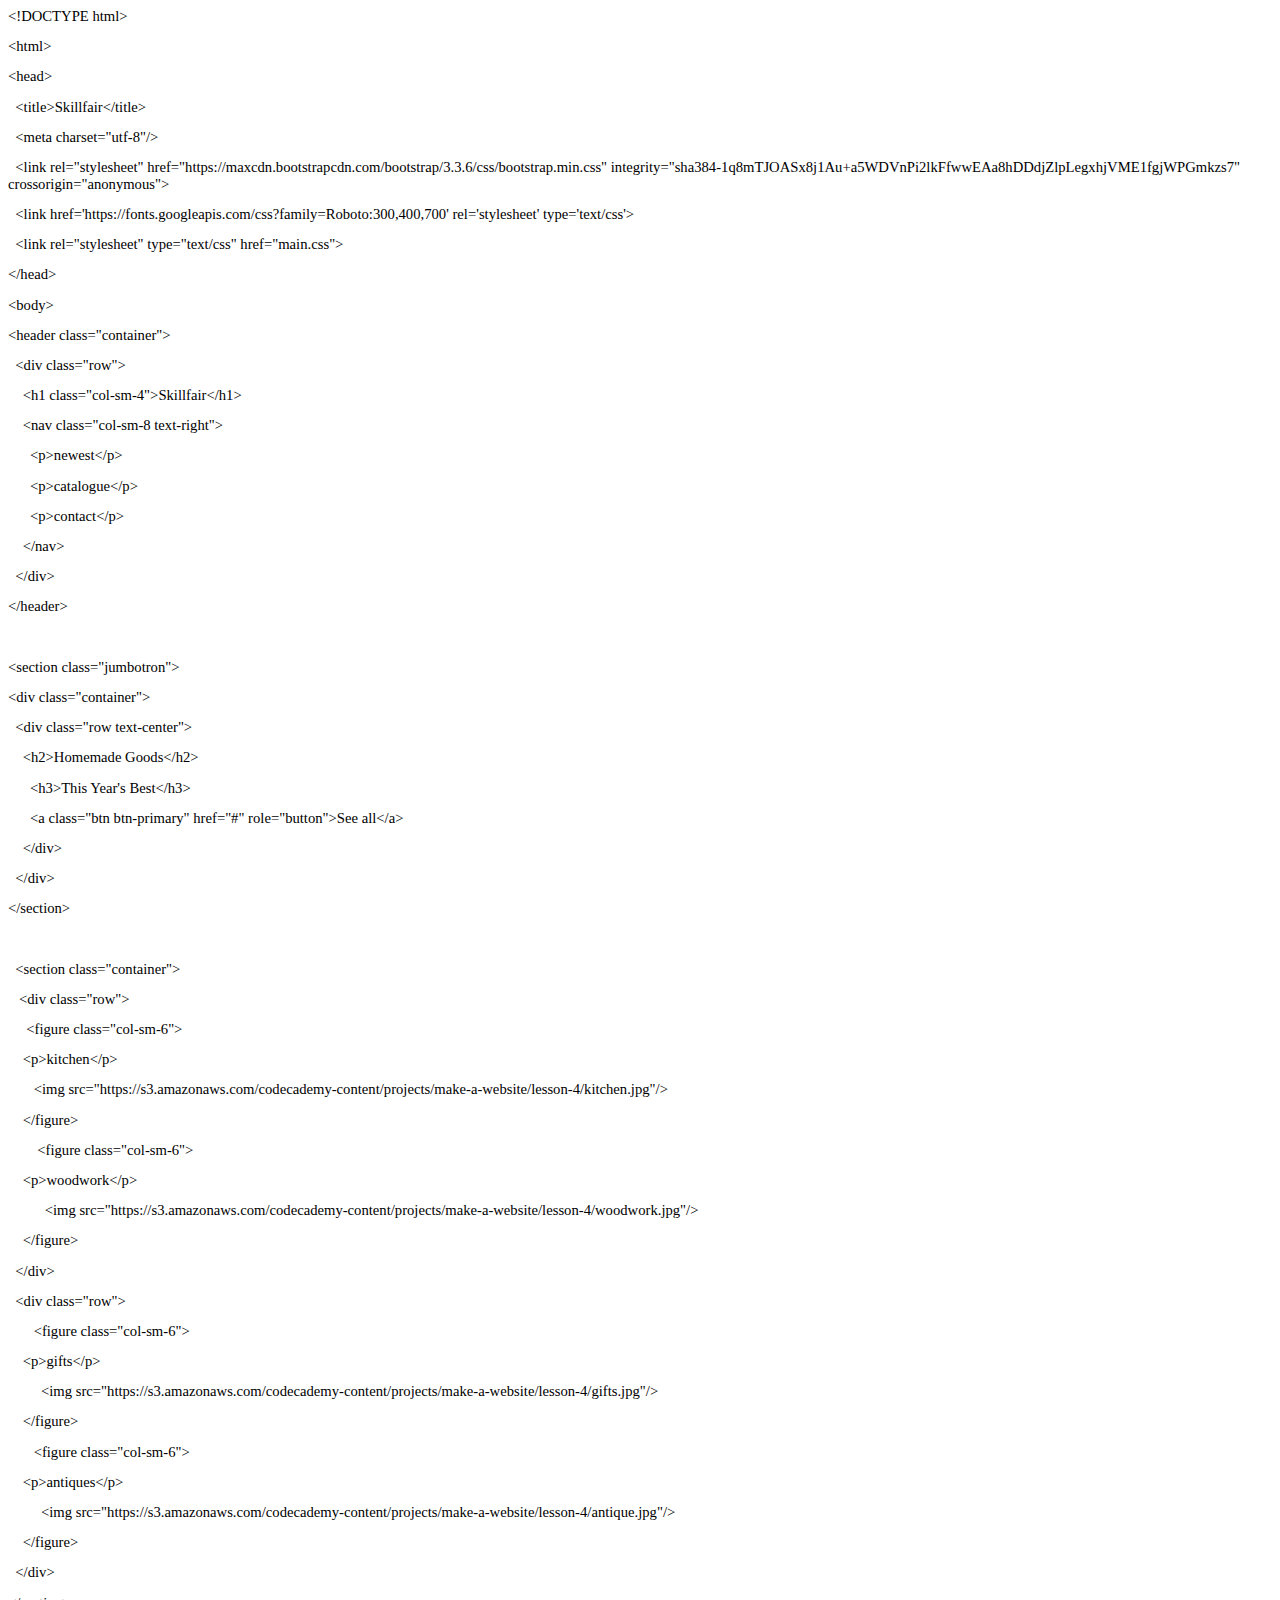
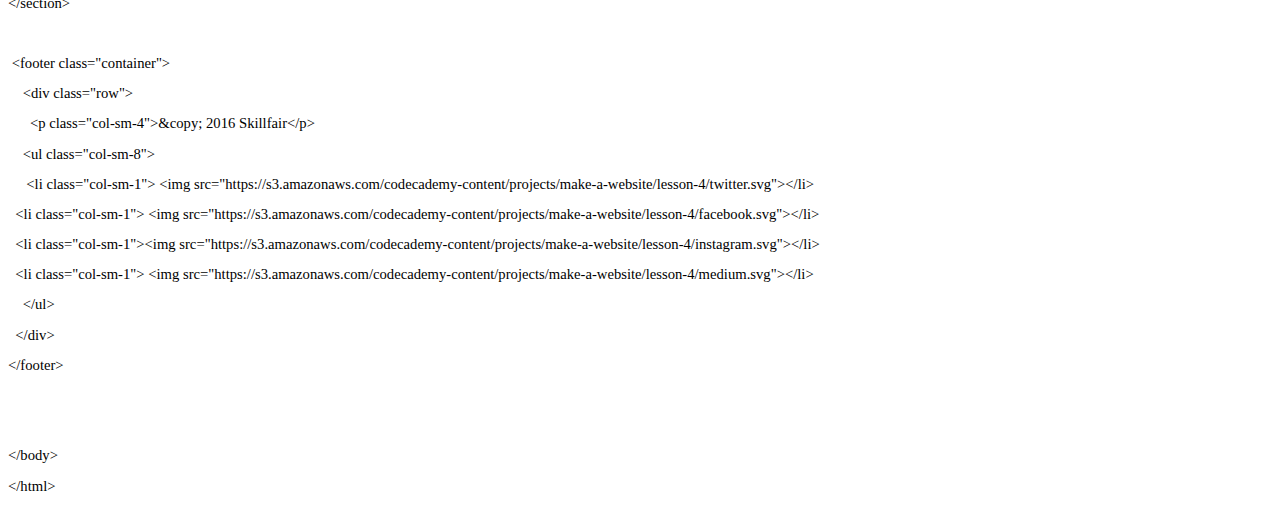
<file: Building with Bootstrap/index.htm>
<html xmlns:v="urn:schemas-microsoft-com:vml"
xmlns:o="urn:schemas-microsoft-com:office:office"
xmlns:w="urn:schemas-microsoft-com:office:word"
xmlns:m="http://schemas.microsoft.com/office/2004/12/omml"
xmlns="http://www.w3.org/TR/REC-html40">

<head>
<meta http-equiv=Content-Type content="text/html; charset=Windows-1254">
<meta name=ProgId content=Word.Document>
<meta name=Generator content="Microsoft Word 12">
<meta name=Originator content="Microsoft Word 12">
<link rel=File-List href="index_dosyalar/filelist.xml">
<!--[if gte mso 9]><xml>
 <o:DocumentProperties>
  <o:Author>HP</o:Author>
  <o:Template>Normal</o:Template>
  <o:LastAuthor>HP</o:LastAuthor>
  <o:Revision>1</o:Revision>
  <o:TotalTime>0</o:TotalTime>
  <o:Created>2016-10-23T16:01:00Z</o:Created>
  <o:LastSaved>2016-10-23T16:01:00Z</o:LastSaved>
  <o:Pages>2</o:Pages>
  <o:Words>365</o:Words>
  <o:Characters>2087</o:Characters>
  <o:Lines>17</o:Lines>
  <o:Paragraphs>4</o:Paragraphs>
  <o:CharactersWithSpaces>2448</o:CharactersWithSpaces>
  <o:Version>12.00</o:Version>
 </o:DocumentProperties>
</xml><![endif]-->
<link rel=themeData href="index_dosyalar/themedata.thmx">
<link rel=colorSchemeMapping href="index_dosyalar/colorschememapping.xml">
<!--[if gte mso 9]><xml>
 <w:WordDocument>
  <w:SpellingState>Clean</w:SpellingState>
  <w:TrackMoves>false</w:TrackMoves>
  <w:TrackFormatting/>
  <w:HyphenationZone>21</w:HyphenationZone>
  <w:PunctuationKerning/>
  <w:ValidateAgainstSchemas/>
  <w:SaveIfXMLInvalid>false</w:SaveIfXMLInvalid>
  <w:IgnoreMixedContent>false</w:IgnoreMixedContent>
  <w:AlwaysShowPlaceholderText>false</w:AlwaysShowPlaceholderText>
  <w:DoNotPromoteQF/>
  <w:LidThemeOther>TR</w:LidThemeOther>
  <w:LidThemeAsian>X-NONE</w:LidThemeAsian>
  <w:LidThemeComplexScript>X-NONE</w:LidThemeComplexScript>
  <w:Compatibility>
   <w:BreakWrappedTables/>
   <w:SnapToGridInCell/>
   <w:WrapTextWithPunct/>
   <w:UseAsianBreakRules/>
   <w:DontGrowAutofit/>
   <w:SplitPgBreakAndParaMark/>
   <w:DontVertAlignCellWithSp/>
   <w:DontBreakConstrainedForcedTables/>
   <w:DontVertAlignInTxbx/>
   <w:Word11KerningPairs/>
   <w:CachedColBalance/>
  </w:Compatibility>
  <w:BrowserLevel>MicrosoftInternetExplorer4</w:BrowserLevel>
  <m:mathPr>
   <m:mathFont m:val="Cambria Math"/>
   <m:brkBin m:val="before"/>
   <m:brkBinSub m:val="&#45;-"/>
   <m:smallFrac m:val="off"/>
   <m:dispDef/>
   <m:lMargin m:val="0"/>
   <m:rMargin m:val="0"/>
   <m:defJc m:val="centerGroup"/>
   <m:wrapIndent m:val="1440"/>
   <m:intLim m:val="subSup"/>
   <m:naryLim m:val="undOvr"/>
  </m:mathPr></w:WordDocument>
</xml><![endif]--><!--[if gte mso 9]><xml>
 <w:LatentStyles DefLockedState="false" DefUnhideWhenUsed="true"
  DefSemiHidden="true" DefQFormat="false" DefPriority="99"
  LatentStyleCount="267">
  <w:LsdException Locked="false" Priority="0" SemiHidden="false"
   UnhideWhenUsed="false" QFormat="true" Name="Normal"/>
  <w:LsdException Locked="false" Priority="9" SemiHidden="false"
   UnhideWhenUsed="false" QFormat="true" Name="heading 1"/>
  <w:LsdException Locked="false" Priority="9" QFormat="true" Name="heading 2"/>
  <w:LsdException Locked="false" Priority="9" QFormat="true" Name="heading 3"/>
  <w:LsdException Locked="false" Priority="9" QFormat="true" Name="heading 4"/>
  <w:LsdException Locked="false" Priority="9" QFormat="true" Name="heading 5"/>
  <w:LsdException Locked="false" Priority="9" QFormat="true" Name="heading 6"/>
  <w:LsdException Locked="false" Priority="9" QFormat="true" Name="heading 7"/>
  <w:LsdException Locked="false" Priority="9" QFormat="true" Name="heading 8"/>
  <w:LsdException Locked="false" Priority="9" QFormat="true" Name="heading 9"/>
  <w:LsdException Locked="false" Priority="39" Name="toc 1"/>
  <w:LsdException Locked="false" Priority="39" Name="toc 2"/>
  <w:LsdException Locked="false" Priority="39" Name="toc 3"/>
  <w:LsdException Locked="false" Priority="39" Name="toc 4"/>
  <w:LsdException Locked="false" Priority="39" Name="toc 5"/>
  <w:LsdException Locked="false" Priority="39" Name="toc 6"/>
  <w:LsdException Locked="false" Priority="39" Name="toc 7"/>
  <w:LsdException Locked="false" Priority="39" Name="toc 8"/>
  <w:LsdException Locked="false" Priority="39" Name="toc 9"/>
  <w:LsdException Locked="false" Priority="35" QFormat="true" Name="caption"/>
  <w:LsdException Locked="false" Priority="10" SemiHidden="false"
   UnhideWhenUsed="false" QFormat="true" Name="Title"/>
  <w:LsdException Locked="false" Priority="1" Name="Default Paragraph Font"/>
  <w:LsdException Locked="false" Priority="11" SemiHidden="false"
   UnhideWhenUsed="false" QFormat="true" Name="Subtitle"/>
  <w:LsdException Locked="false" Priority="22" SemiHidden="false"
   UnhideWhenUsed="false" QFormat="true" Name="Strong"/>
  <w:LsdException Locked="false" Priority="20" SemiHidden="false"
   UnhideWhenUsed="false" QFormat="true" Name="Emphasis"/>
  <w:LsdException Locked="false" Priority="59" SemiHidden="false"
   UnhideWhenUsed="false" Name="Table Grid"/>
  <w:LsdException Locked="false" UnhideWhenUsed="false" Name="Placeholder Text"/>
  <w:LsdException Locked="false" Priority="1" SemiHidden="false"
   UnhideWhenUsed="false" QFormat="true" Name="No Spacing"/>
  <w:LsdException Locked="false" Priority="60" SemiHidden="false"
   UnhideWhenUsed="false" Name="Light Shading"/>
  <w:LsdException Locked="false" Priority="61" SemiHidden="false"
   UnhideWhenUsed="false" Name="Light List"/>
  <w:LsdException Locked="false" Priority="62" SemiHidden="false"
   UnhideWhenUsed="false" Name="Light Grid"/>
  <w:LsdException Locked="false" Priority="63" SemiHidden="false"
   UnhideWhenUsed="false" Name="Medium Shading 1"/>
  <w:LsdException Locked="false" Priority="64" SemiHidden="false"
   UnhideWhenUsed="false" Name="Medium Shading 2"/>
  <w:LsdException Locked="false" Priority="65" SemiHidden="false"
   UnhideWhenUsed="false" Name="Medium List 1"/>
  <w:LsdException Locked="false" Priority="66" SemiHidden="false"
   UnhideWhenUsed="false" Name="Medium List 2"/>
  <w:LsdException Locked="false" Priority="67" SemiHidden="false"
   UnhideWhenUsed="false" Name="Medium Grid 1"/>
  <w:LsdException Locked="false" Priority="68" SemiHidden="false"
   UnhideWhenUsed="false" Name="Medium Grid 2"/>
  <w:LsdException Locked="false" Priority="69" SemiHidden="false"
   UnhideWhenUsed="false" Name="Medium Grid 3"/>
  <w:LsdException Locked="false" Priority="70" SemiHidden="false"
   UnhideWhenUsed="false" Name="Dark List"/>
  <w:LsdException Locked="false" Priority="71" SemiHidden="false"
   UnhideWhenUsed="false" Name="Colorful Shading"/>
  <w:LsdException Locked="false" Priority="72" SemiHidden="false"
   UnhideWhenUsed="false" Name="Colorful List"/>
  <w:LsdException Locked="false" Priority="73" SemiHidden="false"
   UnhideWhenUsed="false" Name="Colorful Grid"/>
  <w:LsdException Locked="false" Priority="60" SemiHidden="false"
   UnhideWhenUsed="false" Name="Light Shading Accent 1"/>
  <w:LsdException Locked="false" Priority="61" SemiHidden="false"
   UnhideWhenUsed="false" Name="Light List Accent 1"/>
  <w:LsdException Locked="false" Priority="62" SemiHidden="false"
   UnhideWhenUsed="false" Name="Light Grid Accent 1"/>
  <w:LsdException Locked="false" Priority="63" SemiHidden="false"
   UnhideWhenUsed="false" Name="Medium Shading 1 Accent 1"/>
  <w:LsdException Locked="false" Priority="64" SemiHidden="false"
   UnhideWhenUsed="false" Name="Medium Shading 2 Accent 1"/>
  <w:LsdException Locked="false" Priority="65" SemiHidden="false"
   UnhideWhenUsed="false" Name="Medium List 1 Accent 1"/>
  <w:LsdException Locked="false" UnhideWhenUsed="false" Name="Revision"/>
  <w:LsdException Locked="false" Priority="34" SemiHidden="false"
   UnhideWhenUsed="false" QFormat="true" Name="List Paragraph"/>
  <w:LsdException Locked="false" Priority="29" SemiHidden="false"
   UnhideWhenUsed="false" QFormat="true" Name="Quote"/>
  <w:LsdException Locked="false" Priority="30" SemiHidden="false"
   UnhideWhenUsed="false" QFormat="true" Name="Intense Quote"/>
  <w:LsdException Locked="false" Priority="66" SemiHidden="false"
   UnhideWhenUsed="false" Name="Medium List 2 Accent 1"/>
  <w:LsdException Locked="false" Priority="67" SemiHidden="false"
   UnhideWhenUsed="false" Name="Medium Grid 1 Accent 1"/>
  <w:LsdException Locked="false" Priority="68" SemiHidden="false"
   UnhideWhenUsed="false" Name="Medium Grid 2 Accent 1"/>
  <w:LsdException Locked="false" Priority="69" SemiHidden="false"
   UnhideWhenUsed="false" Name="Medium Grid 3 Accent 1"/>
  <w:LsdException Locked="false" Priority="70" SemiHidden="false"
   UnhideWhenUsed="false" Name="Dark List Accent 1"/>
  <w:LsdException Locked="false" Priority="71" SemiHidden="false"
   UnhideWhenUsed="false" Name="Colorful Shading Accent 1"/>
  <w:LsdException Locked="false" Priority="72" SemiHidden="false"
   UnhideWhenUsed="false" Name="Colorful List Accent 1"/>
  <w:LsdException Locked="false" Priority="73" SemiHidden="false"
   UnhideWhenUsed="false" Name="Colorful Grid Accent 1"/>
  <w:LsdException Locked="false" Priority="60" SemiHidden="false"
   UnhideWhenUsed="false" Name="Light Shading Accent 2"/>
  <w:LsdException Locked="false" Priority="61" SemiHidden="false"
   UnhideWhenUsed="false" Name="Light List Accent 2"/>
  <w:LsdException Locked="false" Priority="62" SemiHidden="false"
   UnhideWhenUsed="false" Name="Light Grid Accent 2"/>
  <w:LsdException Locked="false" Priority="63" SemiHidden="false"
   UnhideWhenUsed="false" Name="Medium Shading 1 Accent 2"/>
  <w:LsdException Locked="false" Priority="64" SemiHidden="false"
   UnhideWhenUsed="false" Name="Medium Shading 2 Accent 2"/>
  <w:LsdException Locked="false" Priority="65" SemiHidden="false"
   UnhideWhenUsed="false" Name="Medium List 1 Accent 2"/>
  <w:LsdException Locked="false" Priority="66" SemiHidden="false"
   UnhideWhenUsed="false" Name="Medium List 2 Accent 2"/>
  <w:LsdException Locked="false" Priority="67" SemiHidden="false"
   UnhideWhenUsed="false" Name="Medium Grid 1 Accent 2"/>
  <w:LsdException Locked="false" Priority="68" SemiHidden="false"
   UnhideWhenUsed="false" Name="Medium Grid 2 Accent 2"/>
  <w:LsdException Locked="false" Priority="69" SemiHidden="false"
   UnhideWhenUsed="false" Name="Medium Grid 3 Accent 2"/>
  <w:LsdException Locked="false" Priority="70" SemiHidden="false"
   UnhideWhenUsed="false" Name="Dark List Accent 2"/>
  <w:LsdException Locked="false" Priority="71" SemiHidden="false"
   UnhideWhenUsed="false" Name="Colorful Shading Accent 2"/>
  <w:LsdException Locked="false" Priority="72" SemiHidden="false"
   UnhideWhenUsed="false" Name="Colorful List Accent 2"/>
  <w:LsdException Locked="false" Priority="73" SemiHidden="false"
   UnhideWhenUsed="false" Name="Colorful Grid Accent 2"/>
  <w:LsdException Locked="false" Priority="60" SemiHidden="false"
   UnhideWhenUsed="false" Name="Light Shading Accent 3"/>
  <w:LsdException Locked="false" Priority="61" SemiHidden="false"
   UnhideWhenUsed="false" Name="Light List Accent 3"/>
  <w:LsdException Locked="false" Priority="62" SemiHidden="false"
   UnhideWhenUsed="false" Name="Light Grid Accent 3"/>
  <w:LsdException Locked="false" Priority="63" SemiHidden="false"
   UnhideWhenUsed="false" Name="Medium Shading 1 Accent 3"/>
  <w:LsdException Locked="false" Priority="64" SemiHidden="false"
   UnhideWhenUsed="false" Name="Medium Shading 2 Accent 3"/>
  <w:LsdException Locked="false" Priority="65" SemiHidden="false"
   UnhideWhenUsed="false" Name="Medium List 1 Accent 3"/>
  <w:LsdException Locked="false" Priority="66" SemiHidden="false"
   UnhideWhenUsed="false" Name="Medium List 2 Accent 3"/>
  <w:LsdException Locked="false" Priority="67" SemiHidden="false"
   UnhideWhenUsed="false" Name="Medium Grid 1 Accent 3"/>
  <w:LsdException Locked="false" Priority="68" SemiHidden="false"
   UnhideWhenUsed="false" Name="Medium Grid 2 Accent 3"/>
  <w:LsdException Locked="false" Priority="69" SemiHidden="false"
   UnhideWhenUsed="false" Name="Medium Grid 3 Accent 3"/>
  <w:LsdException Locked="false" Priority="70" SemiHidden="false"
   UnhideWhenUsed="false" Name="Dark List Accent 3"/>
  <w:LsdException Locked="false" Priority="71" SemiHidden="false"
   UnhideWhenUsed="false" Name="Colorful Shading Accent 3"/>
  <w:LsdException Locked="false" Priority="72" SemiHidden="false"
   UnhideWhenUsed="false" Name="Colorful List Accent 3"/>
  <w:LsdException Locked="false" Priority="73" SemiHidden="false"
   UnhideWhenUsed="false" Name="Colorful Grid Accent 3"/>
  <w:LsdException Locked="false" Priority="60" SemiHidden="false"
   UnhideWhenUsed="false" Name="Light Shading Accent 4"/>
  <w:LsdException Locked="false" Priority="61" SemiHidden="false"
   UnhideWhenUsed="false" Name="Light List Accent 4"/>
  <w:LsdException Locked="false" Priority="62" SemiHidden="false"
   UnhideWhenUsed="false" Name="Light Grid Accent 4"/>
  <w:LsdException Locked="false" Priority="63" SemiHidden="false"
   UnhideWhenUsed="false" Name="Medium Shading 1 Accent 4"/>
  <w:LsdException Locked="false" Priority="64" SemiHidden="false"
   UnhideWhenUsed="false" Name="Medium Shading 2 Accent 4"/>
  <w:LsdException Locked="false" Priority="65" SemiHidden="false"
   UnhideWhenUsed="false" Name="Medium List 1 Accent 4"/>
  <w:LsdException Locked="false" Priority="66" SemiHidden="false"
   UnhideWhenUsed="false" Name="Medium List 2 Accent 4"/>
  <w:LsdException Locked="false" Priority="67" SemiHidden="false"
   UnhideWhenUsed="false" Name="Medium Grid 1 Accent 4"/>
  <w:LsdException Locked="false" Priority="68" SemiHidden="false"
   UnhideWhenUsed="false" Name="Medium Grid 2 Accent 4"/>
  <w:LsdException Locked="false" Priority="69" SemiHidden="false"
   UnhideWhenUsed="false" Name="Medium Grid 3 Accent 4"/>
  <w:LsdException Locked="false" Priority="70" SemiHidden="false"
   UnhideWhenUsed="false" Name="Dark List Accent 4"/>
  <w:LsdException Locked="false" Priority="71" SemiHidden="false"
   UnhideWhenUsed="false" Name="Colorful Shading Accent 4"/>
  <w:LsdException Locked="false" Priority="72" SemiHidden="false"
   UnhideWhenUsed="false" Name="Colorful List Accent 4"/>
  <w:LsdException Locked="false" Priority="73" SemiHidden="false"
   UnhideWhenUsed="false" Name="Colorful Grid Accent 4"/>
  <w:LsdException Locked="false" Priority="60" SemiHidden="false"
   UnhideWhenUsed="false" Name="Light Shading Accent 5"/>
  <w:LsdException Locked="false" Priority="61" SemiHidden="false"
   UnhideWhenUsed="false" Name="Light List Accent 5"/>
  <w:LsdException Locked="false" Priority="62" SemiHidden="false"
   UnhideWhenUsed="false" Name="Light Grid Accent 5"/>
  <w:LsdException Locked="false" Priority="63" SemiHidden="false"
   UnhideWhenUsed="false" Name="Medium Shading 1 Accent 5"/>
  <w:LsdException Locked="false" Priority="64" SemiHidden="false"
   UnhideWhenUsed="false" Name="Medium Shading 2 Accent 5"/>
  <w:LsdException Locked="false" Priority="65" SemiHidden="false"
   UnhideWhenUsed="false" Name="Medium List 1 Accent 5"/>
  <w:LsdException Locked="false" Priority="66" SemiHidden="false"
   UnhideWhenUsed="false" Name="Medium List 2 Accent 5"/>
  <w:LsdException Locked="false" Priority="67" SemiHidden="false"
   UnhideWhenUsed="false" Name="Medium Grid 1 Accent 5"/>
  <w:LsdException Locked="false" Priority="68" SemiHidden="false"
   UnhideWhenUsed="false" Name="Medium Grid 2 Accent 5"/>
  <w:LsdException Locked="false" Priority="69" SemiHidden="false"
   UnhideWhenUsed="false" Name="Medium Grid 3 Accent 5"/>
  <w:LsdException Locked="false" Priority="70" SemiHidden="false"
   UnhideWhenUsed="false" Name="Dark List Accent 5"/>
  <w:LsdException Locked="false" Priority="71" SemiHidden="false"
   UnhideWhenUsed="false" Name="Colorful Shading Accent 5"/>
  <w:LsdException Locked="false" Priority="72" SemiHidden="false"
   UnhideWhenUsed="false" Name="Colorful List Accent 5"/>
  <w:LsdException Locked="false" Priority="73" SemiHidden="false"
   UnhideWhenUsed="false" Name="Colorful Grid Accent 5"/>
  <w:LsdException Locked="false" Priority="60" SemiHidden="false"
   UnhideWhenUsed="false" Name="Light Shading Accent 6"/>
  <w:LsdException Locked="false" Priority="61" SemiHidden="false"
   UnhideWhenUsed="false" Name="Light List Accent 6"/>
  <w:LsdException Locked="false" Priority="62" SemiHidden="false"
   UnhideWhenUsed="false" Name="Light Grid Accent 6"/>
  <w:LsdException Locked="false" Priority="63" SemiHidden="false"
   UnhideWhenUsed="false" Name="Medium Shading 1 Accent 6"/>
  <w:LsdException Locked="false" Priority="64" SemiHidden="false"
   UnhideWhenUsed="false" Name="Medium Shading 2 Accent 6"/>
  <w:LsdException Locked="false" Priority="65" SemiHidden="false"
   UnhideWhenUsed="false" Name="Medium List 1 Accent 6"/>
  <w:LsdException Locked="false" Priority="66" SemiHidden="false"
   UnhideWhenUsed="false" Name="Medium List 2 Accent 6"/>
  <w:LsdException Locked="false" Priority="67" SemiHidden="false"
   UnhideWhenUsed="false" Name="Medium Grid 1 Accent 6"/>
  <w:LsdException Locked="false" Priority="68" SemiHidden="false"
   UnhideWhenUsed="false" Name="Medium Grid 2 Accent 6"/>
  <w:LsdException Locked="false" Priority="69" SemiHidden="false"
   UnhideWhenUsed="false" Name="Medium Grid 3 Accent 6"/>
  <w:LsdException Locked="false" Priority="70" SemiHidden="false"
   UnhideWhenUsed="false" Name="Dark List Accent 6"/>
  <w:LsdException Locked="false" Priority="71" SemiHidden="false"
   UnhideWhenUsed="false" Name="Colorful Shading Accent 6"/>
  <w:LsdException Locked="false" Priority="72" SemiHidden="false"
   UnhideWhenUsed="false" Name="Colorful List Accent 6"/>
  <w:LsdException Locked="false" Priority="73" SemiHidden="false"
   UnhideWhenUsed="false" Name="Colorful Grid Accent 6"/>
  <w:LsdException Locked="false" Priority="19" SemiHidden="false"
   UnhideWhenUsed="false" QFormat="true" Name="Subtle Emphasis"/>
  <w:LsdException Locked="false" Priority="21" SemiHidden="false"
   UnhideWhenUsed="false" QFormat="true" Name="Intense Emphasis"/>
  <w:LsdException Locked="false" Priority="31" SemiHidden="false"
   UnhideWhenUsed="false" QFormat="true" Name="Subtle Reference"/>
  <w:LsdException Locked="false" Priority="32" SemiHidden="false"
   UnhideWhenUsed="false" QFormat="true" Name="Intense Reference"/>
  <w:LsdException Locked="false" Priority="33" SemiHidden="false"
   UnhideWhenUsed="false" QFormat="true" Name="Book Title"/>
  <w:LsdException Locked="false" Priority="37" Name="Bibliography"/>
  <w:LsdException Locked="false" Priority="39" QFormat="true" Name="TOC Heading"/>
 </w:LatentStyles>
</xml><![endif]-->
<style>
<!--
 /* Font Definitions */
 @font-face
	{font-family:"Cambria Math";
	panose-1:2 4 5 3 5 4 6 3 2 4;
	mso-font-charset:1;
	mso-generic-font-family:roman;
	mso-font-format:other;
	mso-font-pitch:variable;
	mso-font-signature:0 0 0 0 0 0;}
@font-face
	{font-family:Calibri;
	panose-1:2 15 5 2 2 2 4 3 2 4;
	mso-font-charset:162;
	mso-generic-font-family:swiss;
	mso-font-pitch:variable;
	mso-font-signature:-536859905 -1073732485 9 0 511 0;}
 /* Style Definitions */
 p.MsoNormal, li.MsoNormal, div.MsoNormal
	{mso-style-unhide:no;
	mso-style-qformat:yes;
	mso-style-parent:"";
	margin-top:0cm;
	margin-right:0cm;
	margin-bottom:10.0pt;
	margin-left:0cm;
	line-height:115%;
	mso-pagination:widow-orphan;
	font-size:11.0pt;
	font-family:"Calibri","sans-serif";
	mso-ascii-font-family:Calibri;
	mso-ascii-theme-font:minor-latin;
	mso-fareast-font-family:Calibri;
	mso-fareast-theme-font:minor-latin;
	mso-hansi-font-family:Calibri;
	mso-hansi-theme-font:minor-latin;
	mso-bidi-font-family:"Times New Roman";
	mso-bidi-theme-font:minor-bidi;
	mso-fareast-language:EN-US;}
span.SpellE
	{mso-style-name:"";
	mso-spl-e:yes;}
.MsoChpDefault
	{mso-style-type:export-only;
	mso-default-props:yes;
	mso-ascii-font-family:Calibri;
	mso-ascii-theme-font:minor-latin;
	mso-fareast-font-family:Calibri;
	mso-fareast-theme-font:minor-latin;
	mso-hansi-font-family:Calibri;
	mso-hansi-theme-font:minor-latin;
	mso-bidi-font-family:"Times New Roman";
	mso-bidi-theme-font:minor-bidi;
	mso-fareast-language:EN-US;}
.MsoPapDefault
	{mso-style-type:export-only;
	margin-bottom:10.0pt;
	line-height:115%;}
@page WordSection1
	{size:595.3pt 841.9pt;
	margin:70.85pt 70.85pt 70.85pt 70.85pt;
	mso-header-margin:35.4pt;
	mso-footer-margin:35.4pt;
	mso-paper-source:0;}
div.WordSection1
	{page:WordSection1;}
-->
</style>
<!--[if gte mso 10]>
<style>
 /* Style Definitions */
 table.MsoNormalTable
	{mso-style-name:"Normal Tablo";
	mso-tstyle-rowband-size:0;
	mso-tstyle-colband-size:0;
	mso-style-noshow:yes;
	mso-style-priority:99;
	mso-style-qformat:yes;
	mso-style-parent:"";
	mso-padding-alt:0cm 5.4pt 0cm 5.4pt;
	mso-para-margin-top:0cm;
	mso-para-margin-right:0cm;
	mso-para-margin-bottom:10.0pt;
	mso-para-margin-left:0cm;
	line-height:115%;
	mso-pagination:widow-orphan;
	font-size:11.0pt;
	font-family:"Calibri","sans-serif";
	mso-ascii-font-family:Calibri;
	mso-ascii-theme-font:minor-latin;
	mso-hansi-font-family:Calibri;
	mso-hansi-theme-font:minor-latin;
	mso-bidi-font-family:"Times New Roman";
	mso-bidi-theme-font:minor-bidi;
	mso-fareast-language:EN-US;}
</style>
<![endif]--><!--[if gte mso 9]><xml>
 <o:shapedefaults v:ext="edit" spidmax="2050"/>
</xml><![endif]--><!--[if gte mso 9]><xml>
 <o:shapelayout v:ext="edit">
  <o:idmap v:ext="edit" data="1"/>
 </o:shapelayout></xml><![endif]-->
</head>

<body lang=TR style='tab-interval:35.4pt'>

<div class=WordSection1>

<p class=MsoNormal>&lt;!DOCTYPE html&gt;</p>

<p class=MsoNormal>&lt;html&gt;</p>

<p class=MsoNormal>&lt;<span class=SpellE>head</span>&gt;</p>

<p class=MsoNormal><span style='mso-spacerun:yes'>� </span>&lt;<span
class=SpellE>title</span>&gt;<span class=SpellE>Skillfair</span>&lt;/<span
class=SpellE>title</span>&gt;</p>

<p class=MsoNormal><span style='mso-spacerun:yes'>� </span>&lt;meta <span
class=SpellE>charset</span>=&quot;<span class=SpellE>utf</span>-8&quot;/&gt;</p>

<p class=MsoNormal><span style='mso-spacerun:yes'>� </span>&lt;link <span
class=SpellE>rel</span>=&quot;<span class=SpellE>stylesheet</span>&quot;
href=&quot;https://maxcdn.bootstrapcdn.com/bootstrap/3.3.6/css/bootstrap.min.css&quot;
integrity=&quot;sha384-1q8mTJOASx8j1Au+a5WDVnPi2lkFfwwEAa8hDDdjZlpLegxhjVME1fgjWPGmkzs7&quot;
<span class=SpellE>crossorigin</span>=&quot;<span class=SpellE>anonymous</span>&quot;&gt;</p>

<p class=MsoNormal><span style='mso-spacerun:yes'>� </span>&lt;link
href='https://fonts.googleapis.com/css?family=Roboto:300,400,700' <span
class=SpellE>rel</span>='<span class=SpellE>stylesheet</span>' <span
class=SpellE>type</span>='<span class=SpellE>text</span>/<span class=SpellE>css</span>'&gt;</p>

<p class=MsoNormal><span style='mso-spacerun:yes'>� </span>&lt;link <span
class=SpellE>rel</span>=&quot;<span class=SpellE>stylesheet</span>&quot; <span
class=SpellE>type</span>=&quot;<span class=SpellE>text</span>/<span
class=SpellE>css</span>&quot; <span class=SpellE>href</span>=&quot;<span
class=SpellE>main</span>.<span class=SpellE>css</span>&quot;&gt;</p>

<p class=MsoNormal>&lt;/<span class=SpellE>head</span>&gt;</p>

<p class=MsoNormal>&lt;body&gt;</p>

<p class=MsoNormal>&lt;<span class=SpellE>header</span> <span class=SpellE>class</span>=&quot;<span
class=SpellE>container</span>&quot;&gt;</p>

<p class=MsoNormal><span style='mso-spacerun:yes'>� </span>&lt;<span
class=SpellE>div</span> <span class=SpellE>class</span>=&quot;<span
class=SpellE>row</span>&quot;&gt;</p>

<p class=MsoNormal><span style='mso-spacerun:yes'>��� </span>&lt;h1 <span
class=SpellE>class</span>=&quot;<span class=SpellE>col</span>-<span
class=SpellE>sm</span>-4&quot;&gt;<span class=SpellE>Skillfair</span>&lt;/h1&gt;</p>

<p class=MsoNormal><span style='mso-spacerun:yes'>��� </span>&lt;<span
class=SpellE>nav</span> <span class=SpellE>class</span>=&quot;<span
class=SpellE>col</span>-<span class=SpellE>sm</span>-8 <span class=SpellE>text</span>-<span
class=SpellE>right</span>&quot;&gt;</p>

<p class=MsoNormal><span style='mso-spacerun:yes'>����� </span>&lt;p&gt;<span
class=SpellE>newest</span>&lt;/p&gt;</p>

<p class=MsoNormal><span style='mso-spacerun:yes'>����� </span>&lt;p&gt;<span
class=SpellE>catalogue</span>&lt;/p&gt;</p>

<p class=MsoNormal><span style='mso-spacerun:yes'>����� </span>&lt;p&gt;<span
class=SpellE>contact</span>&lt;/p&gt;</p>

<p class=MsoNormal><span style='mso-spacerun:yes'>��� </span>&lt;/<span
class=SpellE>nav</span>&gt;</p>

<p class=MsoNormal><span style='mso-spacerun:yes'>� </span>&lt;/<span
class=SpellE>div</span>&gt;</p>

<p class=MsoNormal>&lt;/<span class=SpellE>header</span>&gt;</p>

<p class=MsoNormal><o:p>&nbsp;</o:p></p>

<p class=MsoNormal>&lt;<span class=SpellE>section</span> <span class=SpellE>class</span>=&quot;<span
class=SpellE>jumbotron</span>&quot;&gt;</p>

<p class=MsoNormal>&lt;<span class=SpellE>div</span> <span class=SpellE>class</span>=&quot;<span
class=SpellE>container</span>&quot;&gt;</p>

<p class=MsoNormal><span style='mso-spacerun:yes'>� </span>&lt;<span
class=SpellE>div</span> <span class=SpellE>class</span>=&quot;<span
class=SpellE>row</span> <span class=SpellE>text</span>-<span class=SpellE>center</span>&quot;&gt;</p>

<p class=MsoNormal><span style='mso-spacerun:yes'>��� </span>&lt;h2&gt;<span
class=SpellE>Homemade</span> <span class=SpellE>Goods</span>&lt;/h2&gt;</p>

<p class=MsoNormal><span style='mso-spacerun:yes'>����� </span>&lt;h3&gt;<span
class=SpellE>This</span> <span class=SpellE>Year's</span> <span class=SpellE>Best</span>&lt;/h3&gt;</p>

<p class=MsoNormal><span style='mso-spacerun:yes'>����� </span>&lt;a <span
class=SpellE>class</span>=&quot;<span class=SpellE>btn</span> <span
class=SpellE>btn</span>-<span class=SpellE>primary</span>&quot; <span
class=SpellE>href</span>=&quot;#&quot; role=&quot;<span class=SpellE>button</span>&quot;&gt;<span
class=SpellE>See</span> <span class=SpellE>all</span>&lt;/a&gt;</p>

<p class=MsoNormal><span style='mso-spacerun:yes'>��� </span>&lt;/<span
class=SpellE>div</span>&gt;</p>

<p class=MsoNormal><span style='mso-spacerun:yes'>� </span>&lt;/<span
class=SpellE>div</span>&gt;</p>

<p class=MsoNormal>&lt;/<span class=SpellE>section</span>&gt;</p>

<p class=MsoNormal><span style='mso-spacerun:yes'>� </span></p>

<p class=MsoNormal><span style='mso-spacerun:yes'>� </span>&lt;<span
class=SpellE>section</span> <span class=SpellE>class</span>=&quot;<span
class=SpellE>container</span>&quot;&gt;</p>

<p class=MsoNormal><span style='mso-spacerun:yes'>�� </span>&lt;<span
class=SpellE>div</span> <span class=SpellE>class</span>=&quot;<span
class=SpellE>row</span>&quot;&gt;</p>

<p class=MsoNormal><span style='mso-spacerun:yes'>���� </span>&lt;<span
class=SpellE>figure</span> <span class=SpellE>class</span>=&quot;<span
class=SpellE>col</span>-<span class=SpellE>sm</span>-6&quot;&gt;</p>

<p class=MsoNormal><span style='mso-spacerun:yes'>��� </span>&lt;p&gt;<span
class=SpellE>kitchen</span>&lt;/p&gt;</p>

<p class=MsoNormal><span style='mso-spacerun:yes'>������ </span>&lt;<span
class=SpellE>img</span>
src=&quot;https://s3.amazonaws.com/codecademy-content/projects/make-a-website/lesson-4/kitchen.jpg&quot;/&gt;</p>

<p class=MsoNormal><span style='mso-spacerun:yes'>��� </span>&lt;/<span
class=SpellE>figure</span>&gt;</p>

<p class=MsoNormal><span style='mso-spacerun:yes'>������� </span>&lt;<span
class=SpellE>figure</span> <span class=SpellE>class</span>=&quot;<span
class=SpellE>col</span>-<span class=SpellE>sm</span>-6&quot;&gt;</p>

<p class=MsoNormal><span style='mso-spacerun:yes'>��� </span>&lt;p&gt;<span
class=SpellE>woodwork</span>&lt;/p&gt;</p>

<p class=MsoNormal><span style='mso-spacerun:yes'>��������� </span>&lt;<span
class=SpellE>img</span>
src=&quot;https://s3.amazonaws.com/codecademy-content/projects/make-a-website/lesson-4/woodwork.jpg&quot;/&gt;</p>

<p class=MsoNormal><span style='mso-spacerun:yes'>��� </span>&lt;/<span
class=SpellE>figure</span>&gt;</p>

<p class=MsoNormal><span style='mso-spacerun:yes'>� </span>&lt;/<span
class=SpellE>div</span>&gt;</p>

<p class=MsoNormal><span style='mso-spacerun:yes'>� </span>&lt;<span
class=SpellE>div</span> <span class=SpellE>class</span>=&quot;<span
class=SpellE>row</span>&quot;&gt; </p>

<p class=MsoNormal><span style='mso-spacerun:yes'>������ </span>&lt;<span
class=SpellE>figure</span> <span class=SpellE>class</span>=&quot;<span
class=SpellE>col</span>-<span class=SpellE>sm</span>-6&quot;&gt;</p>

<p class=MsoNormal><span style='mso-spacerun:yes'>��� </span>&lt;p&gt;<span
class=SpellE>gifts</span>&lt;/p&gt;</p>

<p class=MsoNormal><span style='mso-spacerun:yes'>�������� </span>&lt;<span
class=SpellE>img</span>
src=&quot;https://s3.amazonaws.com/codecademy-content/projects/make-a-website/lesson-4/gifts.jpg&quot;/&gt;</p>

<p class=MsoNormal><span style='mso-spacerun:yes'>��� </span>&lt;/<span
class=SpellE>figure</span>&gt;</p>

<p class=MsoNormal><span style='mso-spacerun:yes'>���� </span><span
style='mso-spacerun:yes'>��</span>&lt;<span class=SpellE>figure</span> <span
class=SpellE>class</span>=&quot;<span class=SpellE>col</span>-<span
class=SpellE>sm</span>-6&quot;&gt;</p>

<p class=MsoNormal><span style='mso-spacerun:yes'>��� </span>&lt;p&gt;<span
class=SpellE>antiques</span>&lt;/p&gt;</p>

<p class=MsoNormal><span style='mso-spacerun:yes'>�������� </span>&lt;<span
class=SpellE>img</span>
src=&quot;https://s3.amazonaws.com/codecademy-content/projects/make-a-website/lesson-4/antique.jpg&quot;/&gt;</p>

<p class=MsoNormal><span style='mso-spacerun:yes'>��� </span>&lt;/<span
class=SpellE>figure</span>&gt;</p>

<p class=MsoNormal><span style='mso-spacerun:yes'>� </span>&lt;/<span
class=SpellE>div</span>&gt;</p>

<p class=MsoNormal>&lt;/<span class=SpellE>section</span>&gt;</p>

<p class=MsoNormal><span style='mso-spacerun:yes'>� </span></p>

<p class=MsoNormal><span style='mso-spacerun:yes'>�</span>&lt;<span
class=SpellE>footer</span> <span class=SpellE>class</span>=&quot;<span
class=SpellE>container</span>&quot;&gt;</p>

<p class=MsoNormal><span style='mso-spacerun:yes'>��� </span>&lt;<span
class=SpellE>div</span> <span class=SpellE>class</span>=&quot;<span
class=SpellE>row</span>&quot;&gt;</p>

<p class=MsoNormal><span style='mso-spacerun:yes'>����� </span>&lt;p <span
class=SpellE>class</span>=&quot;<span class=SpellE>col</span>-<span
class=SpellE>sm</span>-4&quot;&gt;&amp;<span class=SpellE>copy</span>; 2016 <span
class=SpellE>Skillfair</span>&lt;/p&gt;</p>

<p class=MsoNormal><span style='mso-spacerun:yes'>��� </span>&lt;<span
class=SpellE>ul</span> <span class=SpellE>class</span>=&quot;<span
class=SpellE>col</span>-<span class=SpellE>sm</span>-8&quot;&gt;</p>

<p class=MsoNormal><span style='mso-spacerun:yes'>���� </span>&lt;<span
class=SpellE>li</span> <span class=SpellE>class</span>=&quot;<span
class=SpellE>col</span>-<span class=SpellE>sm</span>-1&quot;&gt; &lt;<span
class=SpellE>img</span>
src=&quot;https://s3.amazonaws.com/codecademy-content/projects/make-a-website/lesson-4/twitter.svg&quot;&gt;&lt;/li&gt;</p>

<p class=MsoNormal><span style='mso-spacerun:yes'>� </span>&lt;<span
class=SpellE>li</span> <span class=SpellE>class</span>=&quot;<span
class=SpellE>col</span>-<span class=SpellE>sm</span>-1&quot;&gt; &lt;<span
class=SpellE>img</span>
src=&quot;https://s3.amazonaws.com/codecademy-content/projects/make-a-website/lesson-4/facebook.svg&quot;&gt;&lt;/li&gt;</p>

<p class=MsoNormal><span style='mso-spacerun:yes'>� </span>&lt;<span
class=SpellE>li</span> <span class=SpellE>class</span>=&quot;<span
class=SpellE>col</span>-<span class=SpellE>sm</span>-1&quot;&gt;&lt;<span
class=SpellE>img</span>
src=&quot;https://s3.amazonaws.com/codecademy-content/projects/make-a-website/lesson-4/instagram.svg&quot;&gt;&lt;/li&gt;</p>

<p class=MsoNormal><span style='mso-spacerun:yes'>� </span>&lt;<span
class=SpellE>li</span> <span class=SpellE>class</span>=&quot;<span
class=SpellE>col</span>-<span class=SpellE>sm</span>-1&quot;&gt; &lt;<span
class=SpellE>img</span>
src=&quot;https://s3.amazonaws.com/codecademy-content/projects/make-a-website/lesson-4/medium.svg&quot;&gt;&lt;/li&gt;</p>

<p class=MsoNormal><span style='mso-spacerun:yes'>��� </span>&lt;/<span
class=SpellE>ul</span>&gt;</p>

<p class=MsoNormal><span style='mso-spacerun:yes'>� </span>&lt;/<span
class=SpellE>div</span>&gt;</p>

<p class=MsoNormal>&lt;/<span class=SpellE>footer</span>&gt; </p>

<p class=MsoNormal><span style='mso-spacerun:yes'>� </span></p>

<p class=MsoNormal><o:p>&nbsp;</o:p></p>

<p class=MsoNormal>&lt;/body&gt;</p>

<p class=MsoNormal>&lt;/html&gt;</p>

</div>

</body>

</html>
</file>
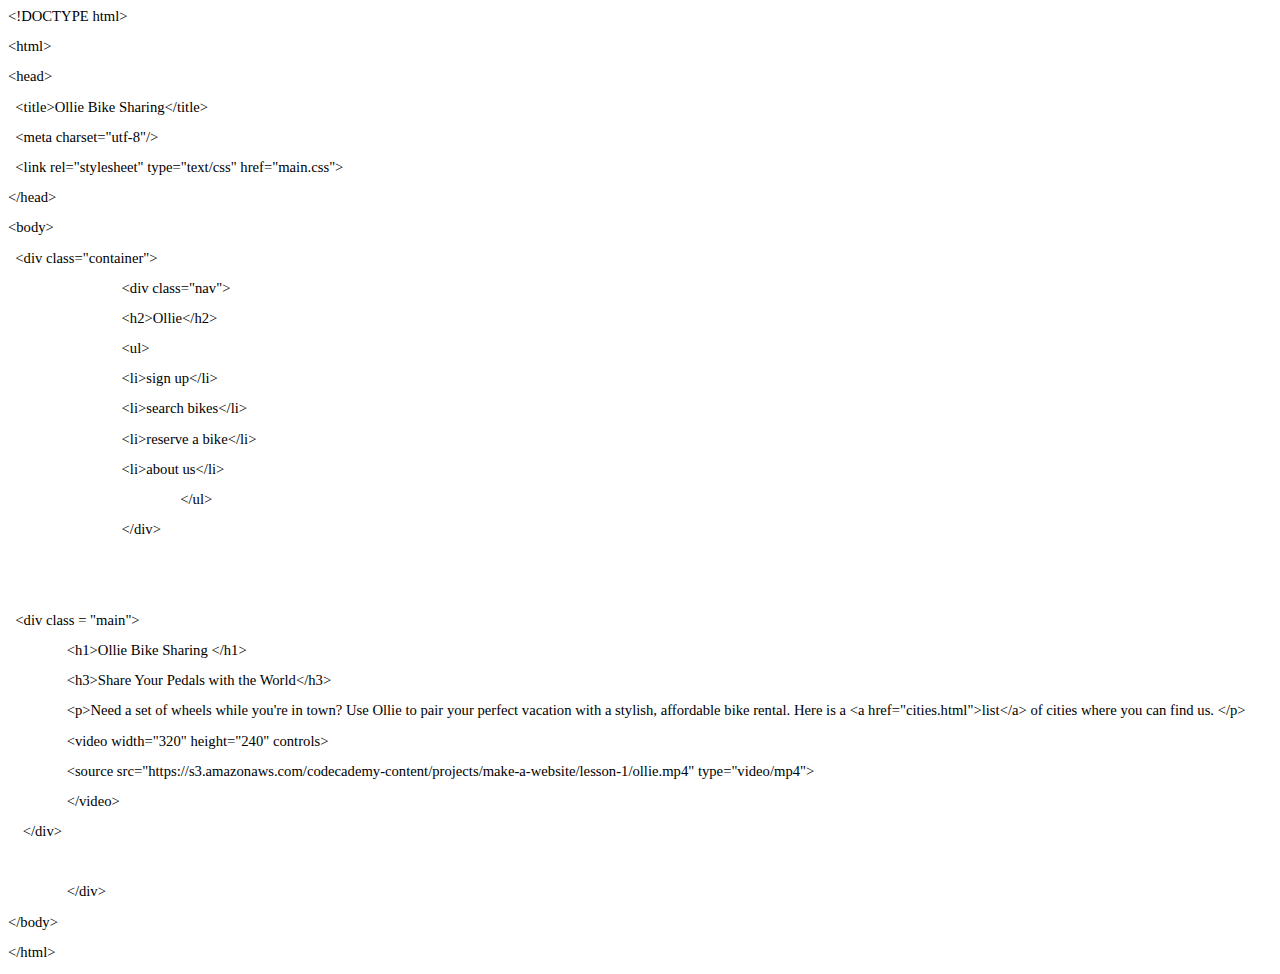
<file: Site Structure/index.htm>
<html xmlns:v="urn:schemas-microsoft-com:vml"
xmlns:o="urn:schemas-microsoft-com:office:office"
xmlns:w="urn:schemas-microsoft-com:office:word"
xmlns:m="http://schemas.microsoft.com/office/2004/12/omml"
xmlns="http://www.w3.org/TR/REC-html40">

<head>
<meta http-equiv=Content-Type content="text/html; charset=Windows-1254">
<meta name=ProgId content=Word.Document>
<meta name=Generator content="Microsoft Word 12">
<meta name=Originator content="Microsoft Word 12">
<link rel=File-List href="index_dosyalar/filelist.xml">
<!--[if gte mso 9]><xml>
 <o:DocumentProperties>
  <o:Author>HP</o:Author>
  <o:Template>Normal</o:Template>
  <o:LastAuthor>HP</o:LastAuthor>
  <o:Revision>1</o:Revision>
  <o:TotalTime>6</o:TotalTime>
  <o:Created>2016-10-23T15:46:00Z</o:Created>
  <o:LastSaved>2016-10-23T15:52:00Z</o:LastSaved>
  <o:Pages>2</o:Pages>
  <o:Words>132</o:Words>
  <o:Characters>759</o:Characters>
  <o:Lines>6</o:Lines>
  <o:Paragraphs>1</o:Paragraphs>
  <o:CharactersWithSpaces>890</o:CharactersWithSpaces>
  <o:Version>12.00</o:Version>
 </o:DocumentProperties>
</xml><![endif]-->
<link rel=themeData href="index_dosyalar/themedata.thmx">
<link rel=colorSchemeMapping href="index_dosyalar/colorschememapping.xml">
<!--[if gte mso 9]><xml>
 <w:WordDocument>
  <w:SpellingState>Clean</w:SpellingState>
  <w:TrackMoves>false</w:TrackMoves>
  <w:TrackFormatting/>
  <w:HyphenationZone>21</w:HyphenationZone>
  <w:PunctuationKerning/>
  <w:ValidateAgainstSchemas/>
  <w:SaveIfXMLInvalid>false</w:SaveIfXMLInvalid>
  <w:IgnoreMixedContent>false</w:IgnoreMixedContent>
  <w:AlwaysShowPlaceholderText>false</w:AlwaysShowPlaceholderText>
  <w:DoNotPromoteQF/>
  <w:LidThemeOther>TR</w:LidThemeOther>
  <w:LidThemeAsian>X-NONE</w:LidThemeAsian>
  <w:LidThemeComplexScript>X-NONE</w:LidThemeComplexScript>
  <w:Compatibility>
   <w:BreakWrappedTables/>
   <w:SnapToGridInCell/>
   <w:WrapTextWithPunct/>
   <w:UseAsianBreakRules/>
   <w:DontGrowAutofit/>
   <w:SplitPgBreakAndParaMark/>
   <w:DontVertAlignCellWithSp/>
   <w:DontBreakConstrainedForcedTables/>
   <w:DontVertAlignInTxbx/>
   <w:Word11KerningPairs/>
   <w:CachedColBalance/>
  </w:Compatibility>
  <w:BrowserLevel>MicrosoftInternetExplorer4</w:BrowserLevel>
  <m:mathPr>
   <m:mathFont m:val="Cambria Math"/>
   <m:brkBin m:val="before"/>
   <m:brkBinSub m:val="&#45;-"/>
   <m:smallFrac m:val="off"/>
   <m:dispDef/>
   <m:lMargin m:val="0"/>
   <m:rMargin m:val="0"/>
   <m:defJc m:val="centerGroup"/>
   <m:wrapIndent m:val="1440"/>
   <m:intLim m:val="subSup"/>
   <m:naryLim m:val="undOvr"/>
  </m:mathPr></w:WordDocument>
</xml><![endif]--><!--[if gte mso 9]><xml>
 <w:LatentStyles DefLockedState="false" DefUnhideWhenUsed="true"
  DefSemiHidden="true" DefQFormat="false" DefPriority="99"
  LatentStyleCount="267">
  <w:LsdException Locked="false" Priority="0" SemiHidden="false"
   UnhideWhenUsed="false" QFormat="true" Name="Normal"/>
  <w:LsdException Locked="false" Priority="9" SemiHidden="false"
   UnhideWhenUsed="false" QFormat="true" Name="heading 1"/>
  <w:LsdException Locked="false" Priority="9" QFormat="true" Name="heading 2"/>
  <w:LsdException Locked="false" Priority="9" QFormat="true" Name="heading 3"/>
  <w:LsdException Locked="false" Priority="9" QFormat="true" Name="heading 4"/>
  <w:LsdException Locked="false" Priority="9" QFormat="true" Name="heading 5"/>
  <w:LsdException Locked="false" Priority="9" QFormat="true" Name="heading 6"/>
  <w:LsdException Locked="false" Priority="9" QFormat="true" Name="heading 7"/>
  <w:LsdException Locked="false" Priority="9" QFormat="true" Name="heading 8"/>
  <w:LsdException Locked="false" Priority="9" QFormat="true" Name="heading 9"/>
  <w:LsdException Locked="false" Priority="39" Name="toc 1"/>
  <w:LsdException Locked="false" Priority="39" Name="toc 2"/>
  <w:LsdException Locked="false" Priority="39" Name="toc 3"/>
  <w:LsdException Locked="false" Priority="39" Name="toc 4"/>
  <w:LsdException Locked="false" Priority="39" Name="toc 5"/>
  <w:LsdException Locked="false" Priority="39" Name="toc 6"/>
  <w:LsdException Locked="false" Priority="39" Name="toc 7"/>
  <w:LsdException Locked="false" Priority="39" Name="toc 8"/>
  <w:LsdException Locked="false" Priority="39" Name="toc 9"/>
  <w:LsdException Locked="false" Priority="35" QFormat="true" Name="caption"/>
  <w:LsdException Locked="false" Priority="10" SemiHidden="false"
   UnhideWhenUsed="false" QFormat="true" Name="Title"/>
  <w:LsdException Locked="false" Priority="1" Name="Default Paragraph Font"/>
  <w:LsdException Locked="false" Priority="11" SemiHidden="false"
   UnhideWhenUsed="false" QFormat="true" Name="Subtitle"/>
  <w:LsdException Locked="false" Priority="22" SemiHidden="false"
   UnhideWhenUsed="false" QFormat="true" Name="Strong"/>
  <w:LsdException Locked="false" Priority="20" SemiHidden="false"
   UnhideWhenUsed="false" QFormat="true" Name="Emphasis"/>
  <w:LsdException Locked="false" Priority="59" SemiHidden="false"
   UnhideWhenUsed="false" Name="Table Grid"/>
  <w:LsdException Locked="false" UnhideWhenUsed="false" Name="Placeholder Text"/>
  <w:LsdException Locked="false" Priority="1" SemiHidden="false"
   UnhideWhenUsed="false" QFormat="true" Name="No Spacing"/>
  <w:LsdException Locked="false" Priority="60" SemiHidden="false"
   UnhideWhenUsed="false" Name="Light Shading"/>
  <w:LsdException Locked="false" Priority="61" SemiHidden="false"
   UnhideWhenUsed="false" Name="Light List"/>
  <w:LsdException Locked="false" Priority="62" SemiHidden="false"
   UnhideWhenUsed="false" Name="Light Grid"/>
  <w:LsdException Locked="false" Priority="63" SemiHidden="false"
   UnhideWhenUsed="false" Name="Medium Shading 1"/>
  <w:LsdException Locked="false" Priority="64" SemiHidden="false"
   UnhideWhenUsed="false" Name="Medium Shading 2"/>
  <w:LsdException Locked="false" Priority="65" SemiHidden="false"
   UnhideWhenUsed="false" Name="Medium List 1"/>
  <w:LsdException Locked="false" Priority="66" SemiHidden="false"
   UnhideWhenUsed="false" Name="Medium List 2"/>
  <w:LsdException Locked="false" Priority="67" SemiHidden="false"
   UnhideWhenUsed="false" Name="Medium Grid 1"/>
  <w:LsdException Locked="false" Priority="68" SemiHidden="false"
   UnhideWhenUsed="false" Name="Medium Grid 2"/>
  <w:LsdException Locked="false" Priority="69" SemiHidden="false"
   UnhideWhenUsed="false" Name="Medium Grid 3"/>
  <w:LsdException Locked="false" Priority="70" SemiHidden="false"
   UnhideWhenUsed="false" Name="Dark List"/>
  <w:LsdException Locked="false" Priority="71" SemiHidden="false"
   UnhideWhenUsed="false" Name="Colorful Shading"/>
  <w:LsdException Locked="false" Priority="72" SemiHidden="false"
   UnhideWhenUsed="false" Name="Colorful List"/>
  <w:LsdException Locked="false" Priority="73" SemiHidden="false"
   UnhideWhenUsed="false" Name="Colorful Grid"/>
  <w:LsdException Locked="false" Priority="60" SemiHidden="false"
   UnhideWhenUsed="false" Name="Light Shading Accent 1"/>
  <w:LsdException Locked="false" Priority="61" SemiHidden="false"
   UnhideWhenUsed="false" Name="Light List Accent 1"/>
  <w:LsdException Locked="false" Priority="62" SemiHidden="false"
   UnhideWhenUsed="false" Name="Light Grid Accent 1"/>
  <w:LsdException Locked="false" Priority="63" SemiHidden="false"
   UnhideWhenUsed="false" Name="Medium Shading 1 Accent 1"/>
  <w:LsdException Locked="false" Priority="64" SemiHidden="false"
   UnhideWhenUsed="false" Name="Medium Shading 2 Accent 1"/>
  <w:LsdException Locked="false" Priority="65" SemiHidden="false"
   UnhideWhenUsed="false" Name="Medium List 1 Accent 1"/>
  <w:LsdException Locked="false" UnhideWhenUsed="false" Name="Revision"/>
  <w:LsdException Locked="false" Priority="34" SemiHidden="false"
   UnhideWhenUsed="false" QFormat="true" Name="List Paragraph"/>
  <w:LsdException Locked="false" Priority="29" SemiHidden="false"
   UnhideWhenUsed="false" QFormat="true" Name="Quote"/>
  <w:LsdException Locked="false" Priority="30" SemiHidden="false"
   UnhideWhenUsed="false" QFormat="true" Name="Intense Quote"/>
  <w:LsdException Locked="false" Priority="66" SemiHidden="false"
   UnhideWhenUsed="false" Name="Medium List 2 Accent 1"/>
  <w:LsdException Locked="false" Priority="67" SemiHidden="false"
   UnhideWhenUsed="false" Name="Medium Grid 1 Accent 1"/>
  <w:LsdException Locked="false" Priority="68" SemiHidden="false"
   UnhideWhenUsed="false" Name="Medium Grid 2 Accent 1"/>
  <w:LsdException Locked="false" Priority="69" SemiHidden="false"
   UnhideWhenUsed="false" Name="Medium Grid 3 Accent 1"/>
  <w:LsdException Locked="false" Priority="70" SemiHidden="false"
   UnhideWhenUsed="false" Name="Dark List Accent 1"/>
  <w:LsdException Locked="false" Priority="71" SemiHidden="false"
   UnhideWhenUsed="false" Name="Colorful Shading Accent 1"/>
  <w:LsdException Locked="false" Priority="72" SemiHidden="false"
   UnhideWhenUsed="false" Name="Colorful List Accent 1"/>
  <w:LsdException Locked="false" Priority="73" SemiHidden="false"
   UnhideWhenUsed="false" Name="Colorful Grid Accent 1"/>
  <w:LsdException Locked="false" Priority="60" SemiHidden="false"
   UnhideWhenUsed="false" Name="Light Shading Accent 2"/>
  <w:LsdException Locked="false" Priority="61" SemiHidden="false"
   UnhideWhenUsed="false" Name="Light List Accent 2"/>
  <w:LsdException Locked="false" Priority="62" SemiHidden="false"
   UnhideWhenUsed="false" Name="Light Grid Accent 2"/>
  <w:LsdException Locked="false" Priority="63" SemiHidden="false"
   UnhideWhenUsed="false" Name="Medium Shading 1 Accent 2"/>
  <w:LsdException Locked="false" Priority="64" SemiHidden="false"
   UnhideWhenUsed="false" Name="Medium Shading 2 Accent 2"/>
  <w:LsdException Locked="false" Priority="65" SemiHidden="false"
   UnhideWhenUsed="false" Name="Medium List 1 Accent 2"/>
  <w:LsdException Locked="false" Priority="66" SemiHidden="false"
   UnhideWhenUsed="false" Name="Medium List 2 Accent 2"/>
  <w:LsdException Locked="false" Priority="67" SemiHidden="false"
   UnhideWhenUsed="false" Name="Medium Grid 1 Accent 2"/>
  <w:LsdException Locked="false" Priority="68" SemiHidden="false"
   UnhideWhenUsed="false" Name="Medium Grid 2 Accent 2"/>
  <w:LsdException Locked="false" Priority="69" SemiHidden="false"
   UnhideWhenUsed="false" Name="Medium Grid 3 Accent 2"/>
  <w:LsdException Locked="false" Priority="70" SemiHidden="false"
   UnhideWhenUsed="false" Name="Dark List Accent 2"/>
  <w:LsdException Locked="false" Priority="71" SemiHidden="false"
   UnhideWhenUsed="false" Name="Colorful Shading Accent 2"/>
  <w:LsdException Locked="false" Priority="72" SemiHidden="false"
   UnhideWhenUsed="false" Name="Colorful List Accent 2"/>
  <w:LsdException Locked="false" Priority="73" SemiHidden="false"
   UnhideWhenUsed="false" Name="Colorful Grid Accent 2"/>
  <w:LsdException Locked="false" Priority="60" SemiHidden="false"
   UnhideWhenUsed="false" Name="Light Shading Accent 3"/>
  <w:LsdException Locked="false" Priority="61" SemiHidden="false"
   UnhideWhenUsed="false" Name="Light List Accent 3"/>
  <w:LsdException Locked="false" Priority="62" SemiHidden="false"
   UnhideWhenUsed="false" Name="Light Grid Accent 3"/>
  <w:LsdException Locked="false" Priority="63" SemiHidden="false"
   UnhideWhenUsed="false" Name="Medium Shading 1 Accent 3"/>
  <w:LsdException Locked="false" Priority="64" SemiHidden="false"
   UnhideWhenUsed="false" Name="Medium Shading 2 Accent 3"/>
  <w:LsdException Locked="false" Priority="65" SemiHidden="false"
   UnhideWhenUsed="false" Name="Medium List 1 Accent 3"/>
  <w:LsdException Locked="false" Priority="66" SemiHidden="false"
   UnhideWhenUsed="false" Name="Medium List 2 Accent 3"/>
  <w:LsdException Locked="false" Priority="67" SemiHidden="false"
   UnhideWhenUsed="false" Name="Medium Grid 1 Accent 3"/>
  <w:LsdException Locked="false" Priority="68" SemiHidden="false"
   UnhideWhenUsed="false" Name="Medium Grid 2 Accent 3"/>
  <w:LsdException Locked="false" Priority="69" SemiHidden="false"
   UnhideWhenUsed="false" Name="Medium Grid 3 Accent 3"/>
  <w:LsdException Locked="false" Priority="70" SemiHidden="false"
   UnhideWhenUsed="false" Name="Dark List Accent 3"/>
  <w:LsdException Locked="false" Priority="71" SemiHidden="false"
   UnhideWhenUsed="false" Name="Colorful Shading Accent 3"/>
  <w:LsdException Locked="false" Priority="72" SemiHidden="false"
   UnhideWhenUsed="false" Name="Colorful List Accent 3"/>
  <w:LsdException Locked="false" Priority="73" SemiHidden="false"
   UnhideWhenUsed="false" Name="Colorful Grid Accent 3"/>
  <w:LsdException Locked="false" Priority="60" SemiHidden="false"
   UnhideWhenUsed="false" Name="Light Shading Accent 4"/>
  <w:LsdException Locked="false" Priority="61" SemiHidden="false"
   UnhideWhenUsed="false" Name="Light List Accent 4"/>
  <w:LsdException Locked="false" Priority="62" SemiHidden="false"
   UnhideWhenUsed="false" Name="Light Grid Accent 4"/>
  <w:LsdException Locked="false" Priority="63" SemiHidden="false"
   UnhideWhenUsed="false" Name="Medium Shading 1 Accent 4"/>
  <w:LsdException Locked="false" Priority="64" SemiHidden="false"
   UnhideWhenUsed="false" Name="Medium Shading 2 Accent 4"/>
  <w:LsdException Locked="false" Priority="65" SemiHidden="false"
   UnhideWhenUsed="false" Name="Medium List 1 Accent 4"/>
  <w:LsdException Locked="false" Priority="66" SemiHidden="false"
   UnhideWhenUsed="false" Name="Medium List 2 Accent 4"/>
  <w:LsdException Locked="false" Priority="67" SemiHidden="false"
   UnhideWhenUsed="false" Name="Medium Grid 1 Accent 4"/>
  <w:LsdException Locked="false" Priority="68" SemiHidden="false"
   UnhideWhenUsed="false" Name="Medium Grid 2 Accent 4"/>
  <w:LsdException Locked="false" Priority="69" SemiHidden="false"
   UnhideWhenUsed="false" Name="Medium Grid 3 Accent 4"/>
  <w:LsdException Locked="false" Priority="70" SemiHidden="false"
   UnhideWhenUsed="false" Name="Dark List Accent 4"/>
  <w:LsdException Locked="false" Priority="71" SemiHidden="false"
   UnhideWhenUsed="false" Name="Colorful Shading Accent 4"/>
  <w:LsdException Locked="false" Priority="72" SemiHidden="false"
   UnhideWhenUsed="false" Name="Colorful List Accent 4"/>
  <w:LsdException Locked="false" Priority="73" SemiHidden="false"
   UnhideWhenUsed="false" Name="Colorful Grid Accent 4"/>
  <w:LsdException Locked="false" Priority="60" SemiHidden="false"
   UnhideWhenUsed="false" Name="Light Shading Accent 5"/>
  <w:LsdException Locked="false" Priority="61" SemiHidden="false"
   UnhideWhenUsed="false" Name="Light List Accent 5"/>
  <w:LsdException Locked="false" Priority="62" SemiHidden="false"
   UnhideWhenUsed="false" Name="Light Grid Accent 5"/>
  <w:LsdException Locked="false" Priority="63" SemiHidden="false"
   UnhideWhenUsed="false" Name="Medium Shading 1 Accent 5"/>
  <w:LsdException Locked="false" Priority="64" SemiHidden="false"
   UnhideWhenUsed="false" Name="Medium Shading 2 Accent 5"/>
  <w:LsdException Locked="false" Priority="65" SemiHidden="false"
   UnhideWhenUsed="false" Name="Medium List 1 Accent 5"/>
  <w:LsdException Locked="false" Priority="66" SemiHidden="false"
   UnhideWhenUsed="false" Name="Medium List 2 Accent 5"/>
  <w:LsdException Locked="false" Priority="67" SemiHidden="false"
   UnhideWhenUsed="false" Name="Medium Grid 1 Accent 5"/>
  <w:LsdException Locked="false" Priority="68" SemiHidden="false"
   UnhideWhenUsed="false" Name="Medium Grid 2 Accent 5"/>
  <w:LsdException Locked="false" Priority="69" SemiHidden="false"
   UnhideWhenUsed="false" Name="Medium Grid 3 Accent 5"/>
  <w:LsdException Locked="false" Priority="70" SemiHidden="false"
   UnhideWhenUsed="false" Name="Dark List Accent 5"/>
  <w:LsdException Locked="false" Priority="71" SemiHidden="false"
   UnhideWhenUsed="false" Name="Colorful Shading Accent 5"/>
  <w:LsdException Locked="false" Priority="72" SemiHidden="false"
   UnhideWhenUsed="false" Name="Colorful List Accent 5"/>
  <w:LsdException Locked="false" Priority="73" SemiHidden="false"
   UnhideWhenUsed="false" Name="Colorful Grid Accent 5"/>
  <w:LsdException Locked="false" Priority="60" SemiHidden="false"
   UnhideWhenUsed="false" Name="Light Shading Accent 6"/>
  <w:LsdException Locked="false" Priority="61" SemiHidden="false"
   UnhideWhenUsed="false" Name="Light List Accent 6"/>
  <w:LsdException Locked="false" Priority="62" SemiHidden="false"
   UnhideWhenUsed="false" Name="Light Grid Accent 6"/>
  <w:LsdException Locked="false" Priority="63" SemiHidden="false"
   UnhideWhenUsed="false" Name="Medium Shading 1 Accent 6"/>
  <w:LsdException Locked="false" Priority="64" SemiHidden="false"
   UnhideWhenUsed="false" Name="Medium Shading 2 Accent 6"/>
  <w:LsdException Locked="false" Priority="65" SemiHidden="false"
   UnhideWhenUsed="false" Name="Medium List 1 Accent 6"/>
  <w:LsdException Locked="false" Priority="66" SemiHidden="false"
   UnhideWhenUsed="false" Name="Medium List 2 Accent 6"/>
  <w:LsdException Locked="false" Priority="67" SemiHidden="false"
   UnhideWhenUsed="false" Name="Medium Grid 1 Accent 6"/>
  <w:LsdException Locked="false" Priority="68" SemiHidden="false"
   UnhideWhenUsed="false" Name="Medium Grid 2 Accent 6"/>
  <w:LsdException Locked="false" Priority="69" SemiHidden="false"
   UnhideWhenUsed="false" Name="Medium Grid 3 Accent 6"/>
  <w:LsdException Locked="false" Priority="70" SemiHidden="false"
   UnhideWhenUsed="false" Name="Dark List Accent 6"/>
  <w:LsdException Locked="false" Priority="71" SemiHidden="false"
   UnhideWhenUsed="false" Name="Colorful Shading Accent 6"/>
  <w:LsdException Locked="false" Priority="72" SemiHidden="false"
   UnhideWhenUsed="false" Name="Colorful List Accent 6"/>
  <w:LsdException Locked="false" Priority="73" SemiHidden="false"
   UnhideWhenUsed="false" Name="Colorful Grid Accent 6"/>
  <w:LsdException Locked="false" Priority="19" SemiHidden="false"
   UnhideWhenUsed="false" QFormat="true" Name="Subtle Emphasis"/>
  <w:LsdException Locked="false" Priority="21" SemiHidden="false"
   UnhideWhenUsed="false" QFormat="true" Name="Intense Emphasis"/>
  <w:LsdException Locked="false" Priority="31" SemiHidden="false"
   UnhideWhenUsed="false" QFormat="true" Name="Subtle Reference"/>
  <w:LsdException Locked="false" Priority="32" SemiHidden="false"
   UnhideWhenUsed="false" QFormat="true" Name="Intense Reference"/>
  <w:LsdException Locked="false" Priority="33" SemiHidden="false"
   UnhideWhenUsed="false" QFormat="true" Name="Book Title"/>
  <w:LsdException Locked="false" Priority="37" Name="Bibliography"/>
  <w:LsdException Locked="false" Priority="39" QFormat="true" Name="TOC Heading"/>
 </w:LatentStyles>
</xml><![endif]-->
<style>
<!--
 /* Font Definitions */
 @font-face
	{font-family:"Cambria Math";
	panose-1:2 4 5 3 5 4 6 3 2 4;
	mso-font-charset:1;
	mso-generic-font-family:roman;
	mso-font-format:other;
	mso-font-pitch:variable;
	mso-font-signature:0 0 0 0 0 0;}
@font-face
	{font-family:Calibri;
	panose-1:2 15 5 2 2 2 4 3 2 4;
	mso-font-charset:162;
	mso-generic-font-family:swiss;
	mso-font-pitch:variable;
	mso-font-signature:-536859905 -1073732485 9 0 511 0;}
 /* Style Definitions */
 p.MsoNormal, li.MsoNormal, div.MsoNormal
	{mso-style-unhide:no;
	mso-style-qformat:yes;
	mso-style-parent:"";
	margin-top:0cm;
	margin-right:0cm;
	margin-bottom:10.0pt;
	margin-left:0cm;
	line-height:115%;
	mso-pagination:widow-orphan;
	font-size:11.0pt;
	font-family:"Calibri","sans-serif";
	mso-ascii-font-family:Calibri;
	mso-ascii-theme-font:minor-latin;
	mso-fareast-font-family:Calibri;
	mso-fareast-theme-font:minor-latin;
	mso-hansi-font-family:Calibri;
	mso-hansi-theme-font:minor-latin;
	mso-bidi-font-family:"Times New Roman";
	mso-bidi-theme-font:minor-bidi;
	mso-fareast-language:EN-US;}
span.SpellE
	{mso-style-name:"";
	mso-spl-e:yes;}
.MsoChpDefault
	{mso-style-type:export-only;
	mso-default-props:yes;
	mso-ascii-font-family:Calibri;
	mso-ascii-theme-font:minor-latin;
	mso-fareast-font-family:Calibri;
	mso-fareast-theme-font:minor-latin;
	mso-hansi-font-family:Calibri;
	mso-hansi-theme-font:minor-latin;
	mso-bidi-font-family:"Times New Roman";
	mso-bidi-theme-font:minor-bidi;
	mso-fareast-language:EN-US;}
.MsoPapDefault
	{mso-style-type:export-only;
	margin-bottom:10.0pt;
	line-height:115%;}
@page WordSection1
	{size:595.3pt 841.9pt;
	margin:70.85pt 70.85pt 70.85pt 70.85pt;
	mso-header-margin:35.4pt;
	mso-footer-margin:35.4pt;
	mso-paper-source:0;}
div.WordSection1
	{page:WordSection1;}
-->
</style>
<!--[if gte mso 10]>
<style>
 /* Style Definitions */
 table.MsoNormalTable
	{mso-style-name:"Normal Tablo";
	mso-tstyle-rowband-size:0;
	mso-tstyle-colband-size:0;
	mso-style-noshow:yes;
	mso-style-priority:99;
	mso-style-qformat:yes;
	mso-style-parent:"";
	mso-padding-alt:0cm 5.4pt 0cm 5.4pt;
	mso-para-margin-top:0cm;
	mso-para-margin-right:0cm;
	mso-para-margin-bottom:10.0pt;
	mso-para-margin-left:0cm;
	line-height:115%;
	mso-pagination:widow-orphan;
	font-size:11.0pt;
	font-family:"Calibri","sans-serif";
	mso-ascii-font-family:Calibri;
	mso-ascii-theme-font:minor-latin;
	mso-hansi-font-family:Calibri;
	mso-hansi-theme-font:minor-latin;
	mso-bidi-font-family:"Times New Roman";
	mso-bidi-theme-font:minor-bidi;
	mso-fareast-language:EN-US;}
</style>
<![endif]--><!--[if gte mso 9]><xml>
 <o:shapedefaults v:ext="edit" spidmax="2050"/>
</xml><![endif]--><!--[if gte mso 9]><xml>
 <o:shapelayout v:ext="edit">
  <o:idmap v:ext="edit" data="1"/>
 </o:shapelayout></xml><![endif]-->
</head>

<body lang=TR style='tab-interval:35.4pt'>

<div class=WordSection1>

<p class=MsoNormal>&lt;!DOCTYPE html&gt;</p>

<p class=MsoNormal>&lt;html&gt;</p>

<p class=MsoNormal>&lt;<span class=SpellE>head</span>&gt;</p>

<p class=MsoNormal><span style='mso-spacerun:yes'>� </span>&lt;<span
class=SpellE>title</span>&gt;<span class=SpellE>Ollie</span> <span
class=SpellE>Bike</span> <span class=SpellE>Sharing</span>&lt;/<span
class=SpellE>title</span>&gt;</p>

<p class=MsoNormal><span style='mso-spacerun:yes'>� </span>&lt;meta <span
class=SpellE>charset</span>=&quot;<span class=SpellE>utf</span>-8&quot;/&gt;</p>

<p class=MsoNormal><span style='mso-spacerun:yes'>� </span>&lt;link <span
class=SpellE>rel</span>=&quot;<span class=SpellE>stylesheet</span>&quot; <span
class=SpellE>type</span>=&quot;<span class=SpellE>text</span>/<span
class=SpellE>css</span>&quot; <span class=SpellE>href</span>=&quot;<span
class=SpellE>main</span>.<span class=SpellE>css</span>&quot;&gt;</p>

<p class=MsoNormal>&lt;/<span class=SpellE>head</span>&gt;</p>

<p class=MsoNormal>&lt;body&gt;</p>

<p class=MsoNormal><span style='mso-spacerun:yes'>� </span>&lt;<span
class=SpellE>div</span> <span class=SpellE>class</span>=&quot;<span
class=SpellE>container</span>&quot;&gt;</p>

<p class=MsoNormal><span style='mso-tab-count:2'>������������������������������ </span>&lt;<span
class=SpellE>div</span> <span class=SpellE>class</span>=&quot;<span
class=SpellE>nav</span>&quot;&gt;</p>

<p class=MsoNormal><span style='mso-spacerun:yes'>� </span><span
style='mso-tab-count:2'>���������������������������� </span>&lt;h2&gt;<span
class=SpellE>Ollie</span>&lt;/h2&gt;</p>

<p class=MsoNormal><span style='mso-spacerun:yes'>� </span><span
style='mso-tab-count:2'>���������������������������� </span>&lt;<span
class=SpellE>ul</span>&gt;</p>

<p class=MsoNormal><span style='mso-spacerun:yes'>� </span><span
style='mso-tab-count:2'>���������������������������� </span>&lt;<span
class=SpellE>li</span>&gt;<span class=SpellE>sign</span> <span class=SpellE>up</span>&lt;/<span
class=SpellE>li</span>&gt;</p>

<p class=MsoNormal><span style='mso-spacerun:yes'>� </span><span
style='mso-tab-count:2'>���������������������������� </span>&lt;<span
class=SpellE>li</span>&gt;<span class=SpellE>search</span> bikes&lt;/<span
class=SpellE>li</span>&gt;</p>

<p class=MsoNormal><span style='mso-spacerun:yes'>� </span><span
style='mso-tab-count:2'>���������������������������� </span>&lt;<span
class=SpellE>li</span>&gt;<span class=SpellE>reserve</span> a <span
class=SpellE>bike</span>&lt;/<span class=SpellE>li</span>&gt;</p>

<p class=MsoNormal><span style='mso-spacerun:yes'>� </span><span
style='mso-tab-count:2'>���������������������������� </span>&lt;<span
class=SpellE>li</span>&gt;<span class=SpellE>about</span> us&lt;/<span
class=SpellE>li</span>&gt;</p>

<p class=MsoNormal><span style='mso-tab-count:3'>���������������������������������������������� </span>&lt;/<span
class=SpellE>ul</span>&gt;</p>

<p class=MsoNormal><span style='mso-tab-count:2'>������������������������������ </span>&lt;/<span
class=SpellE>div</span>&gt;<span style='mso-spacerun:yes'>� </span></p>

<p class=MsoNormal><span style='mso-spacerun:yes'>��� </span></p>

<p class=MsoNormal><span style='mso-spacerun:yes'>� </span></p>

<p class=MsoNormal><span style='mso-spacerun:yes'>� </span>&lt;<span
class=SpellE>div</span> <span class=SpellE>class</span> = &quot;<span
class=SpellE>main</span>&quot;&gt;</p>

<p class=MsoNormal><span style='mso-spacerun:yes'>� </span><span
style='mso-tab-count:1'>������������� </span>&lt;h1&gt;<span class=SpellE>Ollie</span>
<span class=SpellE>Bike</span> <span class=SpellE>Sharing</span> &lt;/h1&gt;</p>

<p class=MsoNormal><span style='mso-spacerun:yes'>� </span><span
style='mso-tab-count:1'>������������� </span>&lt;h3&gt;<span class=SpellE>Share</span>
<span class=SpellE>Your</span> <span class=SpellE>Pedals</span> <span
class=SpellE>with</span> <span class=SpellE>the</span> <span class=SpellE>World</span>&lt;/h3&gt;</p>

<p class=MsoNormal><span style='mso-spacerun:yes'>� </span><span
style='mso-tab-count:1'>������������� </span>&lt;p&gt;<span class=SpellE>Need</span>
a set of <span class=SpellE>wheels</span> <span class=SpellE>while</span> <span
class=SpellE>you're</span> in <span class=SpellE>town</span>? <span
class=SpellE>Use</span> <span class=SpellE>Ollie</span> <span class=SpellE>to</span>
<span class=SpellE>pair</span> <span class=SpellE>your</span> <span
class=SpellE>perfect</span> <span class=SpellE>vacation</span> <span
class=SpellE>with</span> a <span class=SpellE>stylish</span>, <span
class=SpellE>affordable</span> <span class=SpellE>bike</span> <span
class=SpellE>rental</span>. <span class=SpellE>Here</span> is a &lt;a <span
class=SpellE>href</span>=&quot;<span class=SpellE>cities</span>.html&quot;&gt;<span
class=SpellE>list</span>&lt;/a&gt; of <span class=SpellE>cities</span> <span
class=SpellE>where</span> <span class=SpellE>you</span> can <span class=SpellE>find</span>
us. &lt;/p&gt;</p>

<p class=MsoNormal><span style='mso-spacerun:yes'>� </span><span
style='mso-tab-count:1'>������������� </span>&lt;video <span class=SpellE>width</span>=&quot;320&quot;
<span class=SpellE>height</span>=&quot;240&quot; <span class=SpellE>controls</span>&gt;</p>

<p class=MsoNormal><span style='mso-spacerun:yes'>��� </span><span
style='mso-tab-count:1'>����������� </span>&lt;<span class=SpellE>source</span>
src=&quot;https://s3.amazonaws.com/codecademy-content/projects/make-a-website/lesson-1/ollie.mp4&quot;
<span class=SpellE>type</span>=&quot;video/mp4&quot;&gt;</p>

<p class=MsoNormal><span style='mso-spacerun:yes'>� </span><span
style='mso-tab-count:1'>������������� </span>&lt;/video&gt;</p>

<p class=MsoNormal><span style='mso-spacerun:yes'>��� </span>&lt;/<span
class=SpellE>div</span>&gt;</p>

<p class=MsoNormal><span style='mso-spacerun:yes'>� </span></p>

<p class=MsoNormal><span style='mso-tab-count:1'>��������������� </span>&lt;/<span
class=SpellE>div</span>&gt;</p>

<p class=MsoNormal>&lt;/body&gt;</p>

<p class=MsoNormal>&lt;/html&gt;</p>

</div>

</body>

</html>
</file>
